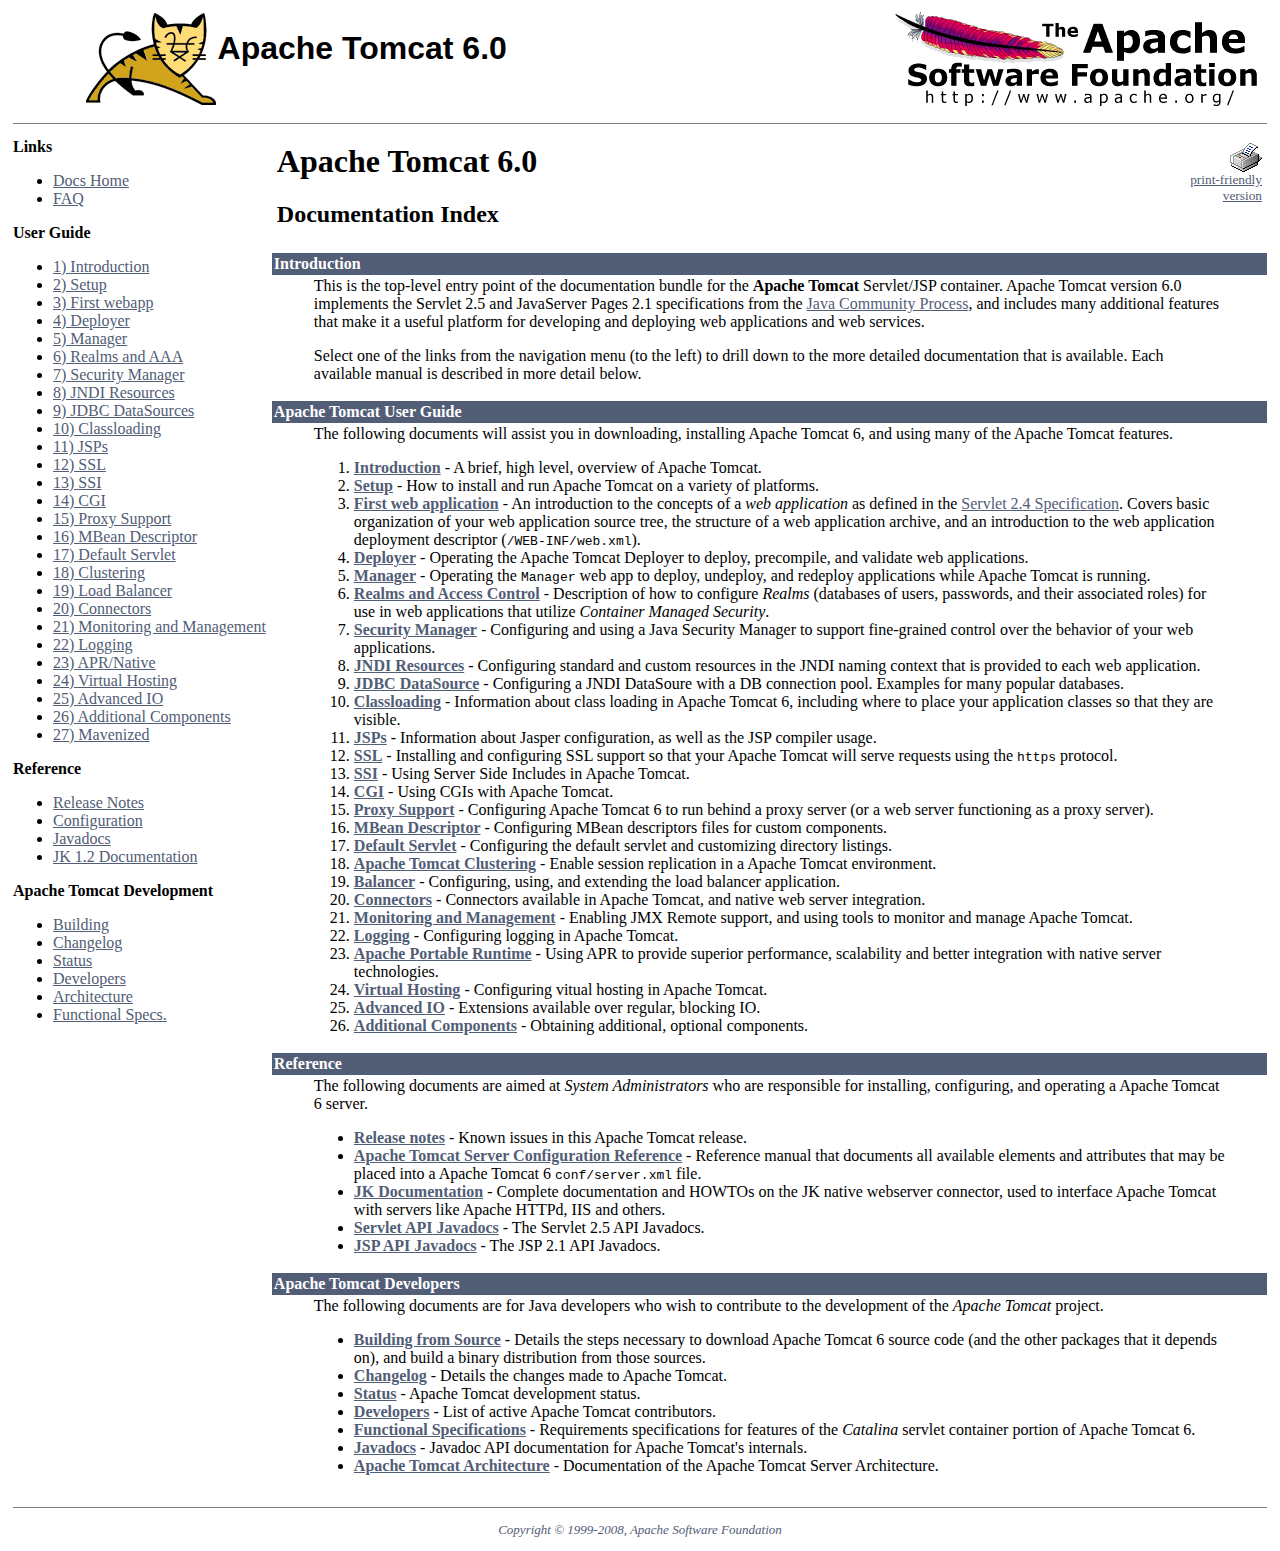
<file: apache-tomcat-6.0.18/webapps/docs/index.html>
<html><head><META http-equiv="Content-Type" content="text/html; charset=iso-8859-1"><title>Apache Tomcat 6.0 - Documentation Index</title><meta value="Craig R. McClanahan" name="author"><meta value="craigmcc@apache.org" name="email"><meta value="Remy Maucherat" name="author"><meta value="remm@apache.org" name="email"><meta value="Yoav Shapira" name="author"><meta value="yoavs@apache.org" name="email"></head><body vlink="#525D76" alink="#525D76" link="#525D76" text="#000000" bgcolor="#ffffff"><table cellspacing="0" width="100%" border="0"><!--PAGE HEADER--><tr><td><!--PROJECT LOGO--><a href="http://tomcat.apache.org/"><img border="0" alt="
      The Apache Tomcat Servlet/JSP Container
    " align="right" src="./images/tomcat.gif"></a></td><td><font face="arial,helvetica,sanserif"><h1>Apache Tomcat 6.0</h1></font></td><td><!--APACHE LOGO--><a href="http://www.apache.org/"><img border="0" alt="Apache Logo" align="right" src="./images/asf-logo.gif"></a></td></tr></table><table cellspacing="4" width="100%" border="0"><!--HEADER SEPARATOR--><tr><td colspan="2"><hr size="1" noshade></td></tr><tr><!--LEFT SIDE NAVIGATION--><td nowrap="true" valign="top" width="20%"><p><strong>Links</strong></p><ul><li><a href="index.html">Docs Home</a></li><li><a href="http://wiki.apache.org/tomcat/FAQ">FAQ</a></li></ul><p><strong>User Guide</strong></p><ul><li><a href="introduction.html">1) Introduction</a></li><li><a href="setup.html">2) Setup</a></li><li><a href="appdev/index.html">3) First webapp</a></li><li><a href="deployer-howto.html">4) Deployer</a></li><li><a href="manager-howto.html">5) Manager</a></li><li><a href="realm-howto.html">6) Realms and AAA</a></li><li><a href="security-manager-howto.html">7) Security Manager</a></li><li><a href="jndi-resources-howto.html">8) JNDI Resources</a></li><li><a href="jndi-datasource-examples-howto.html">9) JDBC DataSources</a></li><li><a href="class-loader-howto.html">10) Classloading</a></li><li><a href="jasper-howto.html">11) JSPs</a></li><li><a href="ssl-howto.html">12) SSL</a></li><li><a href="ssi-howto.html">13) SSI</a></li><li><a href="cgi-howto.html">14) CGI</a></li><li><a href="proxy-howto.html">15) Proxy Support</a></li><li><a href="mbeans-descriptor-howto.html">16) MBean Descriptor</a></li><li><a href="default-servlet.html">17) Default Servlet</a></li><li><a href="cluster-howto.html">18) Clustering</a></li><li><a href="balancer-howto.html">19) Load Balancer</a></li><li><a href="connectors.html">20) Connectors</a></li><li><a href="monitoring.html">21) Monitoring and Management</a></li><li><a href="logging.html">22) Logging</a></li><li><a href="apr.html">23) APR/Native</a></li><li><a href="virtual-hosting-howto.html">24) Virtual Hosting</a></li><li><a href="aio.html">25) Advanced IO</a></li><li><a href="extras.html">26) Additional Components</a></li><li><a href="maven-jars.html">27) Mavenized</a></li></ul><p><strong>Reference</strong></p><ul><li><a href="RELEASE-NOTES.txt">Release Notes</a></li><li><a href="config/index.html">Configuration</a></li><li><a href="api/index.html">Javadocs</a></li><li><a href="http://tomcat.apache.org/connectors-doc/">JK 1.2 Documentation</a></li></ul><p><strong>Apache Tomcat Development</strong></p><ul><li><a href="building.html">Building</a></li><li><a href="changelog.html">Changelog</a></li><li><a href="http://wiki.apache.org/tomcat/TomcatVersions">Status</a></li><li><a href="developers.html">Developers</a></li><li><a href="architecture/index.html">Architecture</a></li><li><a href="funcspecs/index.html">Functional Specs.</a></li></ul></td><!--RIGHT SIDE MAIN BODY--><td align="left" valign="top" width="80%"><table cellspacing="4" width="100%" border="0"><tr><td valign="top" align="left"><h1>Apache Tomcat 6.0</h1><h2>Documentation Index</h2></td><td nowrap="true" valign="top" align="right"><small><a href="printer/index.html"><img alt="Printer Friendly Version" border="0" src="./images/printer.gif"><br>print-friendly<br>version
                    </a></small></td></tr></table><table cellpadding="2" cellspacing="0" border="0"><tr><td bgcolor="#525D76"><font face="arial,helvetica.sanserif" color="#ffffff"><a name="Introduction"><strong>Introduction</strong></a></font></td></tr><tr><td><blockquote>

<p>This is the top-level entry point of the documentation bundle for the
<strong>Apache Tomcat</strong> Servlet/JSP container.  Apache Tomcat version 6.0
implements the
Servlet 2.5 and JavaServer Pages 2.1 specifications from the
<a href="http://www.jcp.org">Java Community Process</a>, and includes many
additional features that make it a useful platform for developing and deploying
web applications and web services.</p>

<p>Select one of the links from the navigation menu (to the left) to drill
down to the more detailed documentation that is available.  Each available
manual is described in more detail below.</p>

</blockquote></td></tr></table><table cellpadding="2" cellspacing="0" border="0"><tr><td bgcolor="#525D76"><font face="arial,helvetica.sanserif" color="#ffffff"><a name="Apache Tomcat User Guide"><strong>Apache Tomcat User Guide</strong></a></font></td></tr><tr><td><blockquote>

<p>The following documents will assist you in downloading, installing
Apache Tomcat 6, and using many of the Apache Tomcat features.</p>

<ol>
<li><a href="introduction.html"><strong>Introduction</strong></a> - A
    brief, high level, overview of Apache Tomcat.</li>
<li><a href="setup.html"><strong>Setup</strong></a> - How to install and run
    Apache Tomcat on a variety of platforms.</li>
<li><a href="appdev/index.html"><strong>First web application</strong></a>
    - An introduction to the concepts of a <em>web application</em> as defined
    in the <a href="http://java.sun.com/products/servlet/download.html">Servlet
    2.4 Specification</a>.  Covers basic organization of your web application
    source tree, the structure of a web application archive, and an
    introduction to the web application deployment descriptor
    (<code>/WEB-INF/web.xml</code>).</li>
<li><a href="deployer-howto.html"><strong>Deployer</strong></a> -
    Operating the Apache Tomcat Deployer to deploy, precompile, and validate web
    applications.</li>
<li><a href="manager-howto.html"><strong>Manager</strong></a> -
    Operating the <code>Manager</code> web app to deploy, undeploy, and
    redeploy applications while Apache Tomcat is running.</li>
<li><a href="realm-howto.html"><strong>Realms and Access Control</strong></a>
    - Description of how to configure <em>Realms</em> (databases of users,
    passwords, and their associated roles) for use in web applications that
    utilize <em>Container Managed Security</em>.</li>
<li><a href="security-manager-howto.html"><strong>Security Manager</strong></a>
    - Configuring and using a Java Security Manager to
    support fine-grained control over the behavior of your web applications.
    </li>
<li><a href="jndi-resources-howto.html"><strong>JNDI Resources</strong></a>
    - Configuring standard and custom resources in the JNDI naming context
    that is provided to each web application.</li>
<li><a href="jndi-datasource-examples-howto.html">
    <strong>JDBC DataSource</strong></a>
    - Configuring a JNDI DataSoure with a DB connection pool.
    Examples for many popular databases.</li>
<li><a href="class-loader-howto.html"><strong>Classloading</strong></a>
    - Information about class loading in Apache Tomcat 6, including where to place
    your application classes so that they are visible.</li>
<li><a href="jasper-howto.html"><strong>JSPs</strong></a>
    - Information about Jasper configuration, as well as the JSP compiler
    usage.</li>
<li><a href="ssl-howto.html"><strong>SSL</strong></a> -
    Installing and
    configuring SSL support so that your Apache Tomcat will serve requests using
    the <code>https</code> protocol.</li>
<li><a href="ssi-howto.html"><strong>SSI</strong></a> -
    Using Server Side Includes in Apache Tomcat.</li>
<li><a href="cgi-howto.html"><strong>CGI</strong></a> -
    Using CGIs with Apache Tomcat.</li>
<li><a href="proxy-howto.html"><strong>Proxy Support</strong></a> -
    Configuring Apache Tomcat 6 to run behind a proxy server (or a web server
    functioning as a proxy server).</li>
<li><a href="mbeans-descriptor-howto.html"><strong>MBean Descriptor</strong></a> -
    Configuring MBean descriptors files for custom components.</li>
<li><a href="default-servlet.html"><strong>Default Servlet</strong></a> -
    Configuring the default servlet and customizing directory listings.</li>
<li><a href="cluster-howto.html"><strong>Apache Tomcat Clustering</strong></a> -
    Enable session replication in a Apache Tomcat environment.</li>
<li><a href="balancer-howto.html"><strong>Balancer</strong></a> -
    Configuring, using, and extending the load balancer application.</li>
<li><a href="connectors.html"><strong>Connectors</strong></a> -
    Connectors available in Apache Tomcat, and native web server integration.</li>
<li><a href="monitoring.html"><strong>Monitoring and Management</strong></a> -
    Enabling JMX Remote support, and using tools to monitor and manage Apache Tomcat.</li>
<li><a href="logging.html"><strong>Logging</strong></a> -
    Configuring logging in Apache Tomcat.</li>
<li><a href="apr.html"><strong>Apache Portable Runtime</strong></a> -
    Using APR to provide superior performance, scalability and better
    integration with native server technologies.</li>
<li><a href="virtual-hosting-howto.html"><strong>Virtual Hosting</strong></a> -
    Configuring vitual hosting in Apache Tomcat.</li>
<li><a href="aio.html"><strong>Advanced IO</strong></a> -
    Extensions available over regular, blocking IO.</li>
<li><a href="extras.html"><strong>Additional Components</strong></a> -
    Obtaining additional, optional components.</li>

</ol>

</blockquote></td></tr></table><table cellpadding="2" cellspacing="0" border="0"><tr><td bgcolor="#525D76"><font face="arial,helvetica.sanserif" color="#ffffff"><a name="Reference"><strong>Reference</strong></a></font></td></tr><tr><td><blockquote>

<p>The following documents are aimed at <em>System Administrators</em> who
are responsible for installing, configuring, and operating a Apache Tomcat 6 server.
</p>
<ul>
<li><a href="RELEASE-NOTES.txt"><strong>Release notes</strong></a>
    - Known issues in this Apache Tomcat release.
    </li>
<li><a href="config/index.html"><strong>Apache Tomcat Server Configuration Reference</strong></a>
    - Reference manual that documents all available elements and attributes
      that may be placed into a Apache Tomcat 6 <code>conf/server.xml</code> file.
    </li>
<li><a href="http://tomcat.apache.org/connectors-doc/index.html"><strong>JK Documentation</strong></a>
    - Complete documentation and HOWTOs on the JK native webserver connector,
      used to interface Apache Tomcat with servers like Apache HTTPd, IIS
      and others.</li>
<li><a href="http://java.sun.com/products/servlet/2.5/docs/servlet-2_5-mr2/index.html">
    <strong>Servlet API Javadocs</strong></a> - The Servlet 2.5 API Javadocs.</li>
<li><a href="http://java.sun.com/products/jsp/2.1/docs/jsp-2_1-pfd2/index.html">
    <strong>JSP API Javadocs</strong></a> - The JSP 2.1 API Javadocs.</li>
</ul>

</blockquote></td></tr></table><table cellpadding="2" cellspacing="0" border="0"><tr><td bgcolor="#525D76"><font face="arial,helvetica.sanserif" color="#ffffff"><a name="Apache Tomcat Developers"><strong>Apache Tomcat Developers</strong></a></font></td></tr><tr><td><blockquote>

<p>The following documents are for Java developers who wish to contribute to
the development of the <em>Apache Tomcat</em> project.</p>
<ul>
<li><a href="building.html"><strong>Building from Source</strong></a> -
    Details the steps necessary to download Apache Tomcat 6 source code (and the
    other packages that it depends on), and build a binary distribution from
    those sources.
    </li>
<li><a href="changelog.html"><strong>Changelog</strong></a> - Details the
    changes made to Apache Tomcat.
    </li>
<li><a href="status.html"><strong>Status</strong></a> - Apache Tomcat development
    status.
    </li>
<li><a href="developers.html"><strong>Developers</strong></a> - List of active
    Apache Tomcat contributors.
    </li>
<li><a href="funcspecs/index.html"><strong>Functional Specifications</strong></a>
    - Requirements specifications for features of the <em>Catalina</em> servlet
    container portion of Apache Tomcat 6.</li>
<li><a href="api/index.html"><strong>Javadocs</strong></a>
    - Javadoc API documentation for Apache Tomcat's internals.</li>
<li><a href="architecture/index.html"><strong>Apache Tomcat Architecture</strong></a>
    - Documentation of the Apache Tomcat Server Architecture.</li>
</ul>

</blockquote></td></tr></table></td></tr><!--FOOTER SEPARATOR--><tr><td colspan="2"><hr size="1" noshade></td></tr><!--PAGE FOOTER--><tr><td colspan="2"><div align="center"><font size="-1" color="#525D76"><em>
        Copyright &copy; 1999-2008, Apache Software Foundation
        </em></font></div></td></tr></table></body></html>
</file>
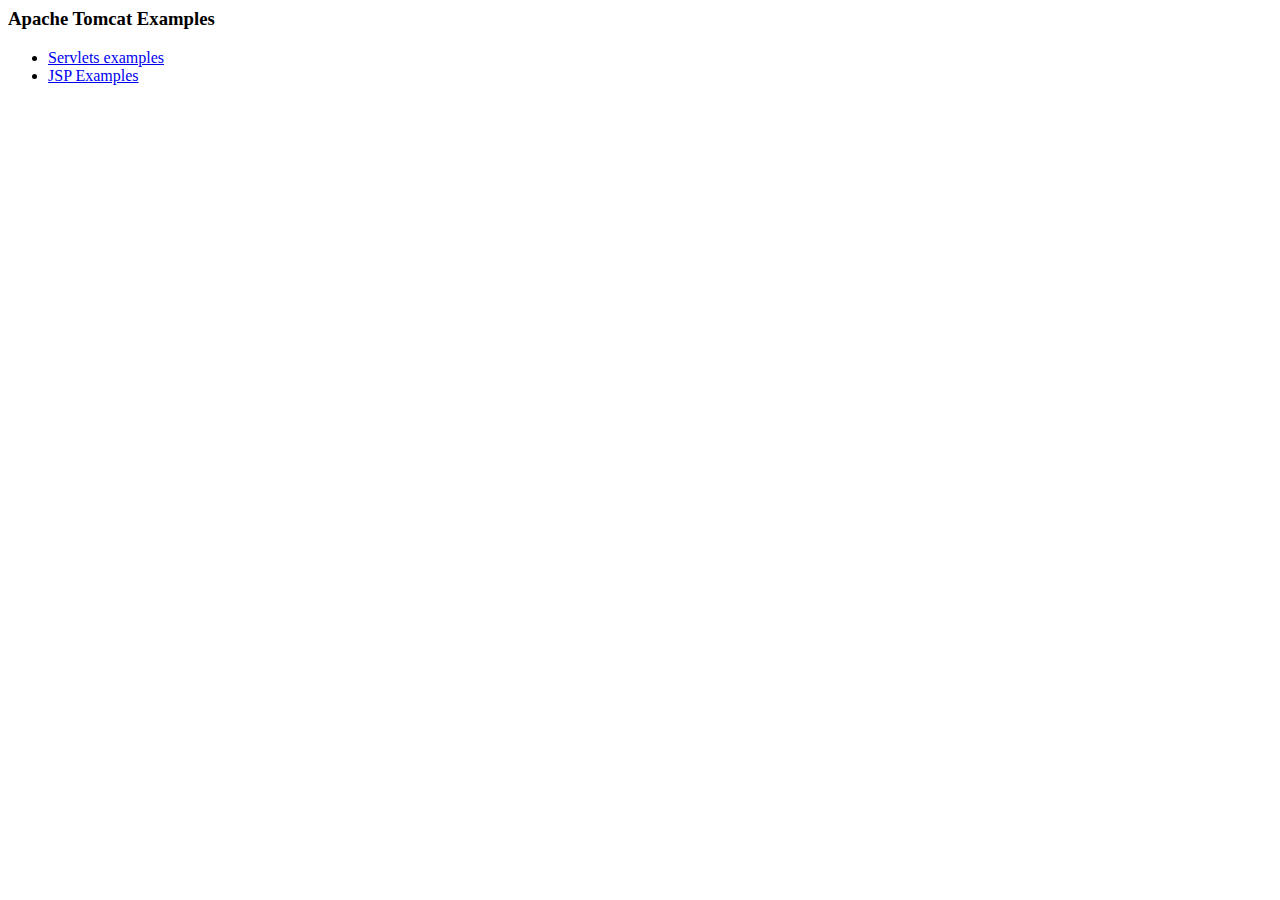
<file: apache-tomcat-6.0.18/webapps/examples/index.html>
<!--
  Licensed to the Apache Software Foundation (ASF) under one or more
  contributor license agreements.  See the NOTICE file distributed with
  this work for additional information regarding copyright ownership.
  The ASF licenses this file to You under the Apache License, Version 2.0
  (the "License"); you may not use this file except in compliance with
  the License.  You may obtain a copy of the License at

      http://www.apache.org/licenses/LICENSE-2.0

  Unless required by applicable law or agreed to in writing, software
  distributed under the License is distributed on an "AS IS" BASIS,
  WITHOUT WARRANTIES OR CONDITIONS OF ANY KIND, either express or implied.
  See the License for the specific language governing permissions and
  limitations under the License.
-->
<!DOCTYPE HTML PUBLIC "-//W3C//DTD HTML 4.0 Transitional//EN">
<HTML><HEAD><TITLE>Apache Tomcat Examples</TITLE>
<META http-equiv=Content-Type content="text/html">
</HEAD>
<BODY>
<P>
<H3>Apache Tomcat Examples</H3>
<P></P>
<ul>
<li><a href="servlets">Servlets examples</a></li>
<li><a href="jsp">JSP Examples</a></li>
</ul>
</BODY></HTML>
</file>
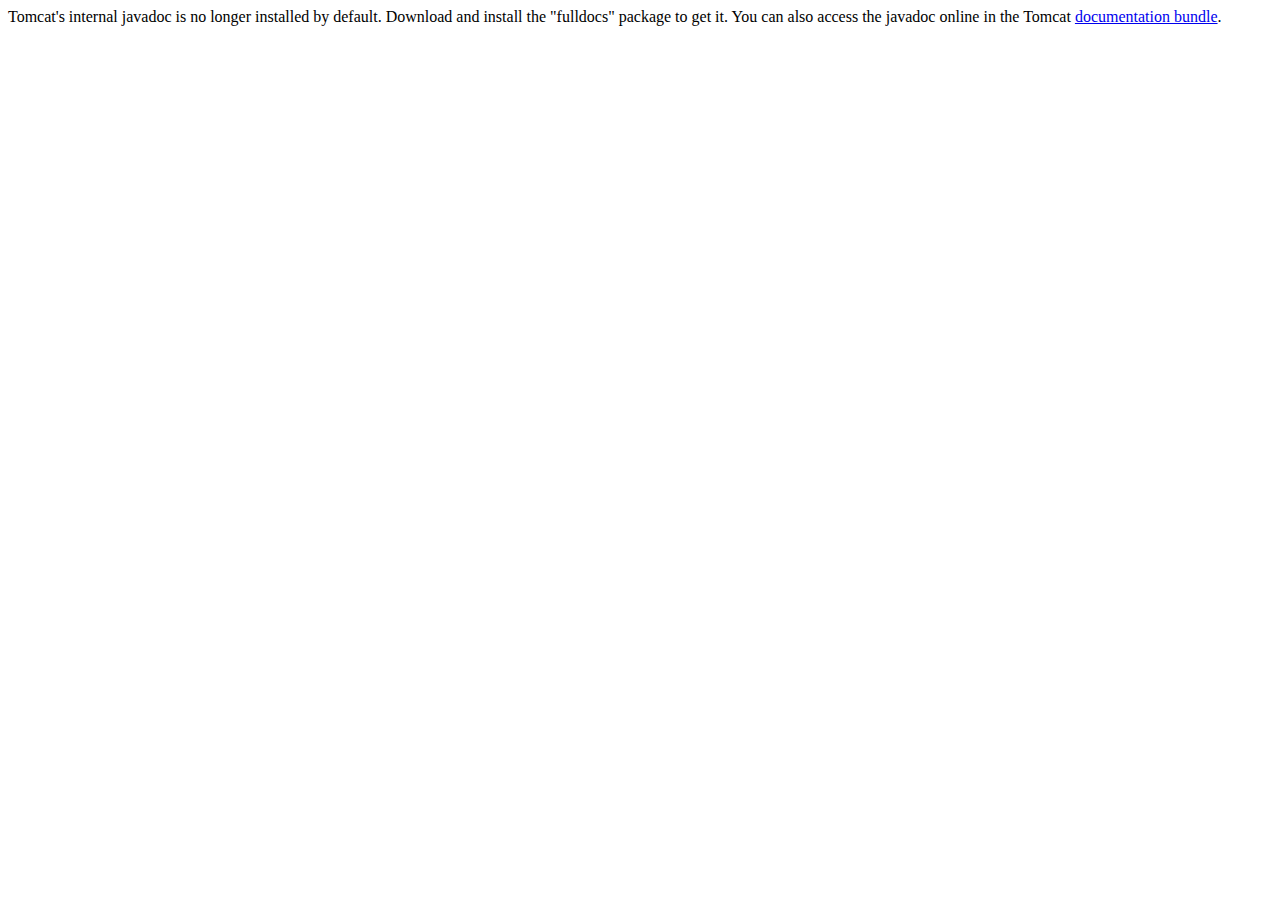
<file: apache-tomcat-6.0.18/webapps/docs/api/index.html>
<!--
  Licensed to the Apache Software Foundation (ASF) under one or more
  contributor license agreements.  See the NOTICE file distributed with
  this work for additional information regarding copyright ownership.
  The ASF licenses this file to You under the Apache License, Version 2.0
  (the "License"); you may not use this file except in compliance with
  the License.  You may obtain a copy of the License at

      http://www.apache.org/licenses/LICENSE-2.0

  Unless required by applicable law or agreed to in writing, software
  distributed under the License is distributed on an "AS IS" BASIS,
  WITHOUT WARRANTIES OR CONDITIONS OF ANY KIND, either express or implied.
  See the License for the specific language governing permissions and
  limitations under the License.
-->
<!doctype html public "-//w3c//dtd html 4.0 transitional//en" "http://www.w3.org/TR/REC-html40/strict.dtd">
<html>
    <head>
    <meta http-equiv="Content-Type" content="text/html; charset=iso-8859-1">
    <title>API docs</title>
</head>

<body>

Tomcat's internal javadoc is no longer installed by default. Download and install 
the "fulldocs" package to get it.

You can also access the javadoc online in the Tomcat 
<a href="http://tomcat.apache.org/tomcat-6.0-doc/">documentation bundle</a>.

</body>
</html>
</file>
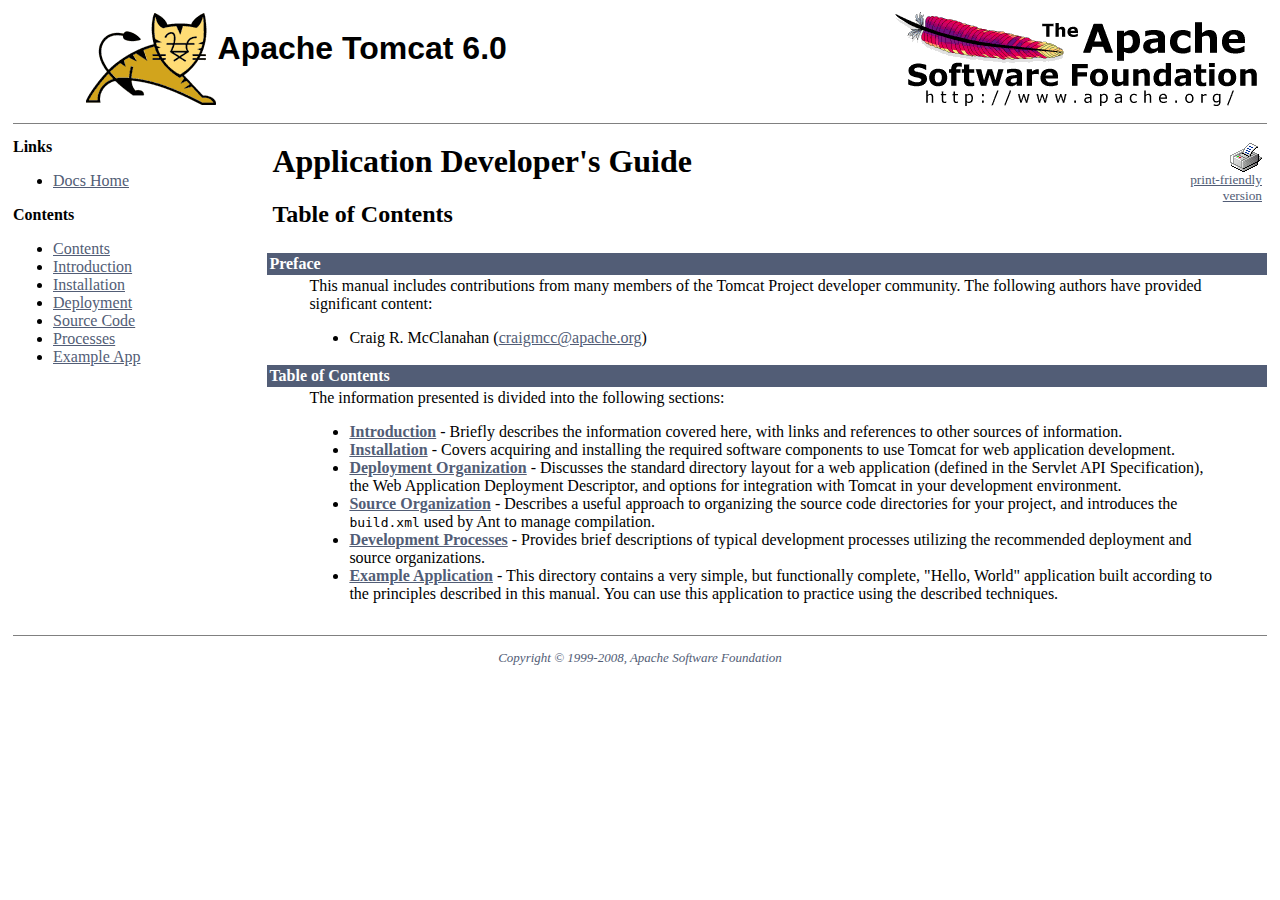
<file: apache-tomcat-6.0.18/webapps/docs/appdev/index.html>
<html><head><META http-equiv="Content-Type" content="text/html; charset=iso-8859-1"><title>Application Developer's Guide - Table of Contents</title><meta value="Craig R. McClanahan" name="author"><meta value="craigmcc@apache.org" name="email"></head><body vlink="#525D76" alink="#525D76" link="#525D76" text="#000000" bgcolor="#ffffff"><table cellspacing="0" width="100%" border="0"><!--PAGE HEADER--><tr><td><!--PROJECT LOGO--><a href="http://tomcat.apache.org/"><img border="0" alt="
      The Apache Tomcat Servlet/JSP Container
    " align="right" src="../images/tomcat.gif"></a></td><td><font face="arial,helvetica,sanserif"><h1>Apache Tomcat 6.0</h1></font></td><td><!--APACHE LOGO--><a href="http://www.apache.org/"><img border="0" alt="Apache Logo" align="right" src="../images/asf-logo.gif"></a></td></tr></table><table cellspacing="4" width="100%" border="0"><!--HEADER SEPARATOR--><tr><td colspan="2"><hr size="1" noshade></td></tr><tr><!--LEFT SIDE NAVIGATION--><td nowrap="true" valign="top" width="20%"><p><strong>Links</strong></p><ul><li><a href="../index.html">Docs Home</a></li></ul><p><strong>Contents</strong></p><ul><li><a href="index.html">Contents</a></li><li><a href="introduction.html">Introduction</a></li><li><a href="installation.html">Installation</a></li><li><a href="deployment.html">Deployment</a></li><li><a href="source.html">Source Code</a></li><li><a href="processes.html">Processes</a></li><li><a href="sample/">Example App</a></li></ul></td><!--RIGHT SIDE MAIN BODY--><td align="left" valign="top" width="80%"><table cellspacing="4" width="100%" border="0"><tr><td valign="top" align="left"><h1>Application Developer's Guide</h1><h2>Table of Contents</h2></td><td nowrap="true" valign="top" align="right"><small><a href="printer/index.html"><img alt="Printer Friendly Version" border="0" src="../images/printer.gif"><br>print-friendly<br>version
                    </a></small></td></tr></table><table cellpadding="2" cellspacing="0" border="0"><tr><td bgcolor="#525D76"><font face="arial,helvetica.sanserif" color="#ffffff"><a name="Preface"><strong>Preface</strong></a></font></td></tr><tr><td><blockquote>

<p>This manual includes contributions from many members of the Tomcat Project
developer community.  The following authors have provided significant content:
</p>
<ul>
<li>Craig R. McClanahan
    (<a href="mailto:craigmcc@apache.org">craigmcc@apache.org</a>)</li>
</ul>

</blockquote></td></tr></table><table cellpadding="2" cellspacing="0" border="0"><tr><td bgcolor="#525D76"><font face="arial,helvetica.sanserif" color="#ffffff"><a name="Table of Contents"><strong>Table of Contents</strong></a></font></td></tr><tr><td><blockquote>

<p>The information presented is divided into the following sections:</p>
<ul>
<li><a href="introduction.html"><strong>Introduction</strong></a> -
    Briefly describes the information covered here, with
    links and references to other sources of information.</li>
<li><a href="installation.html"><strong>Installation</strong></a> -
    Covers acquiring and installing the required software
    components to use Tomcat for web application development.</li>
<li><a href="deployment.html"><strong>Deployment Organization</strong></a> -
    Discusses the standard directory layout for a web application
    (defined in the Servlet API Specification), the Web Application
    Deployment Descriptor, and options for integration with Tomcat
    in your development environment.</li>
<li><a href="source.html"><strong>Source Organization</strong></a> -
    Describes a useful approach to organizing the source code
    directories for your project, and introduces the
    <code>build.xml</code> used by Ant to manage compilation.</li>
<li><a href="processes.html"><strong>Development Processes</strong></a> -
    Provides brief descriptions of typical development processes
    utilizing the recommended deployment and source organizations.</li>
<li><a href="sample/"><strong>Example Application</strong></a> -
    This directory contains a very simple, but functionally complete,
    "Hello, World" application built according to the principles
    described in this manual.  You can use this application to
    practice using the described techniques.</li>
</ul>

</blockquote></td></tr></table></td></tr><!--FOOTER SEPARATOR--><tr><td colspan="2"><hr size="1" noshade></td></tr><!--PAGE FOOTER--><tr><td colspan="2"><div align="center"><font size="-1" color="#525D76"><em>
        Copyright &copy; 1999-2008, Apache Software Foundation
        </em></font></div></td></tr></table></body></html>
</file>
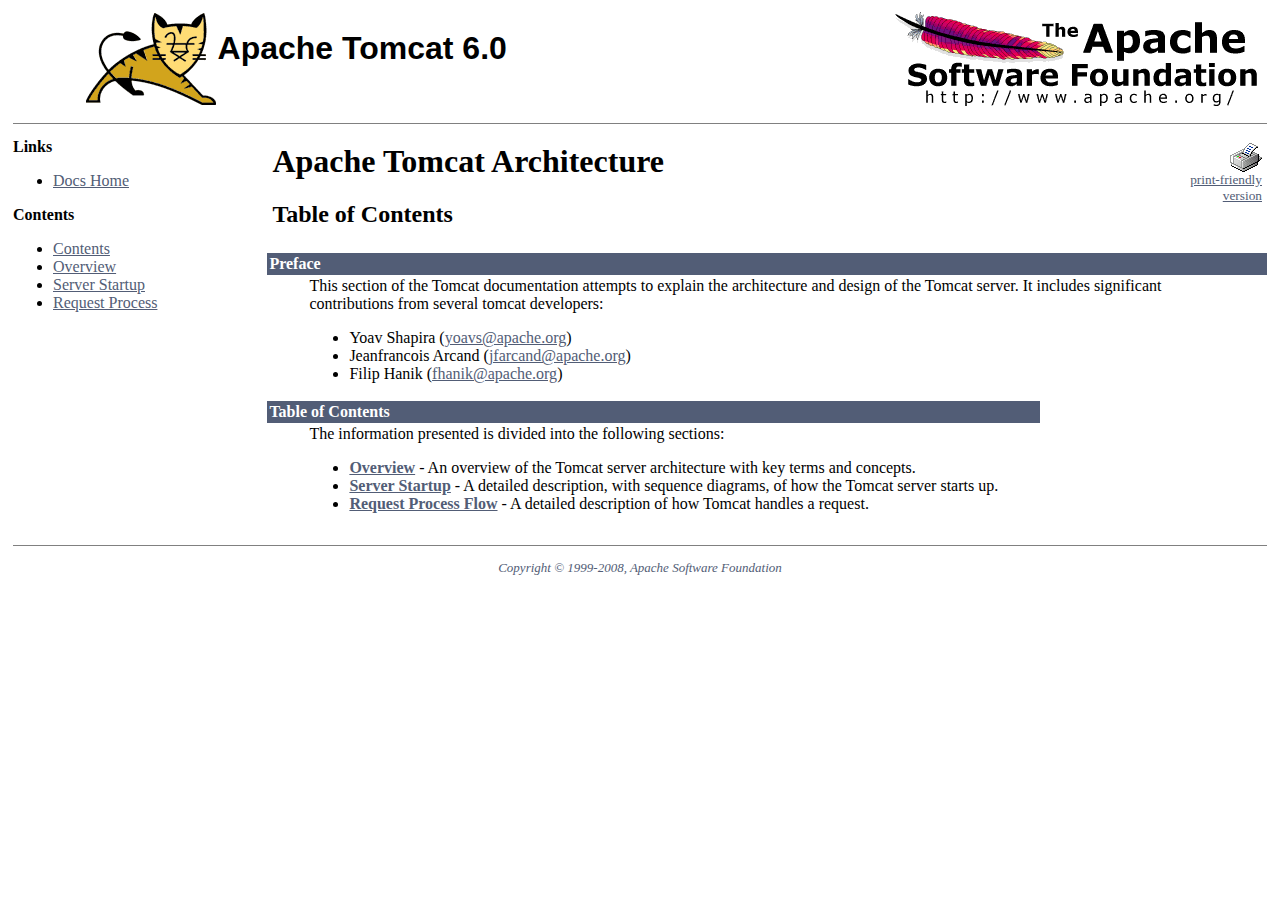
<file: apache-tomcat-6.0.18/webapps/docs/architecture/index.html>
<html><head><META http-equiv="Content-Type" content="text/html; charset=iso-8859-1"><title>Apache Tomcat Architecture - Table of Contents</title><meta value="Yoav Shapira" name="author"><meta value="yoavs@apache.org" name="email"></head><body vlink="#525D76" alink="#525D76" link="#525D76" text="#000000" bgcolor="#ffffff"><table cellspacing="0" width="100%" border="0"><!--PAGE HEADER--><tr><td><!--PROJECT LOGO--><a href="http://tomcat.apache.org/"><img border="0" alt="
      The Apache Tomcat Servlet/JSP Container
    " align="right" src="../images/tomcat.gif"></a></td><td><font face="arial,helvetica,sanserif"><h1>Apache Tomcat 6.0</h1></font></td><td><!--APACHE LOGO--><a href="http://www.apache.org/"><img border="0" alt="Apache Logo" align="right" src="../images/asf-logo.gif"></a></td></tr></table><table cellspacing="4" width="100%" border="0"><!--HEADER SEPARATOR--><tr><td colspan="2"><hr size="1" noshade></td></tr><tr><!--LEFT SIDE NAVIGATION--><td nowrap="true" valign="top" width="20%"><p><strong>Links</strong></p><ul><li><a href="../index.html">Docs Home</a></li></ul><p><strong>Contents</strong></p><ul><li><a href="index.html">Contents</a></li><li><a href="overview.html">Overview</a></li><li><a href="startup.html">Server Startup</a></li><li><a href="requestProcess.html">Request Process</a></li></ul></td><!--RIGHT SIDE MAIN BODY--><td align="left" valign="top" width="80%"><table cellspacing="4" width="100%" border="0"><tr><td valign="top" align="left"><h1>Apache Tomcat Architecture</h1><h2>Table of Contents</h2></td><td nowrap="true" valign="top" align="right"><small><a href="printer/index.html"><img alt="Printer Friendly Version" border="0" src="../images/printer.gif"><br>print-friendly<br>version
                    </a></small></td></tr></table><table cellpadding="2" cellspacing="0" border="0"><tr><td bgcolor="#525D76"><font face="arial,helvetica.sanserif" color="#ffffff"><a name="Preface"><strong>Preface</strong></a></font></td></tr><tr><td><blockquote>

<p>This section of the Tomcat documentation attempts to explain
the architecture and design of the Tomcat server.  It includes significant
contributions from several tomcat developers:
</p>
<ul>
<li>Yoav Shapira
    (<a href="mailto:yoavs@apache.org">yoavs@apache.org</a>)</li>
<li>Jeanfrancois Arcand
    (<a href="mailto:jfarcand@apache.org">jfarcand@apache.org</a>)</li>
<li>Filip Hanik
    (<a href="mailto:fhanik@apache.org">fhanik@apache.org</a>)</li>
</ul>

</blockquote></td></tr></table><table cellpadding="2" cellspacing="0" border="0"><tr><td bgcolor="#525D76"><font face="arial,helvetica.sanserif" color="#ffffff"><a name="Table of Contents"><strong>Table of Contents</strong></a></font></td></tr><tr><td><blockquote>

<p>The information presented is divided into the following sections:</p>
<ul>
<li><a href="overview.html"><strong>Overview</strong></a> -
    An overview of the Tomcat server architecture with key terms
    and concepts.</li>
<li><a href="startup.html"><strong>Server Startup</strong></a> -
    A detailed description, with sequence diagrams, of how the Tomcat
    server starts up.</li>
<li><a href="requestProcess.html"><strong>Request Process Flow</strong></a> -
    A detailed description of how Tomcat handles a request.</li>
</ul>

</blockquote></td></tr></table></td></tr><!--FOOTER SEPARATOR--><tr><td colspan="2"><hr size="1" noshade></td></tr><!--PAGE FOOTER--><tr><td colspan="2"><div align="center"><font size="-1" color="#525D76"><em>
        Copyright &copy; 1999-2008, Apache Software Foundation
        </em></font></div></td></tr></table></body></html>
</file>
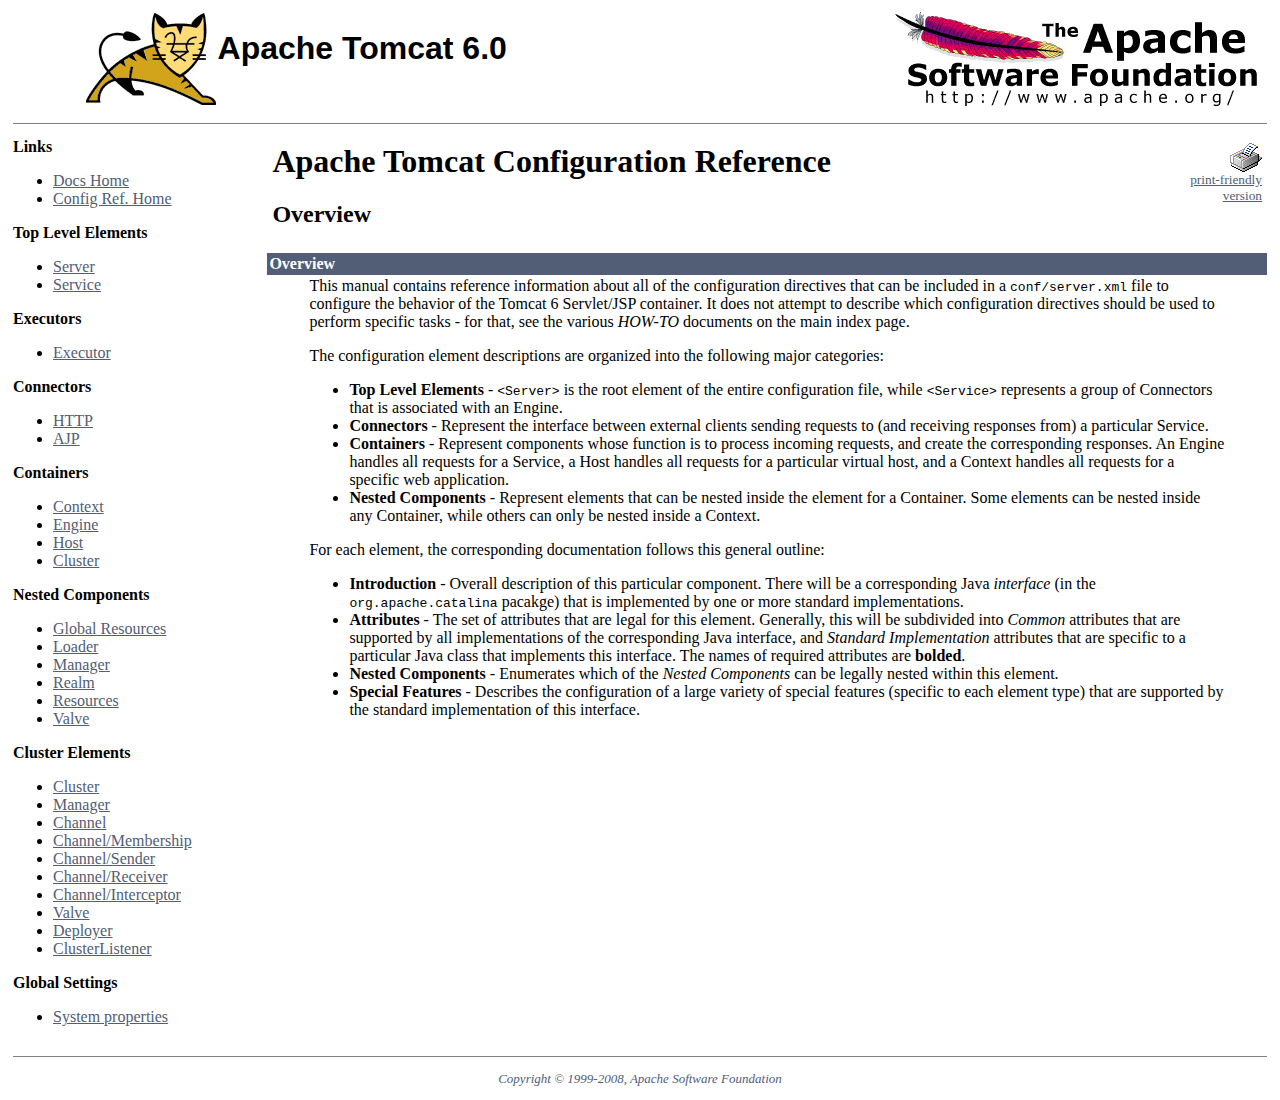
<file: apache-tomcat-6.0.18/webapps/docs/config/index.html>
<html><head><META http-equiv="Content-Type" content="text/html; charset=iso-8859-1"><title>Apache Tomcat Configuration Reference - Overview</title><meta value="Craig R. McClanahan" name="author"><meta value="craigmcc@apache.org" name="email"></head><body vlink="#525D76" alink="#525D76" link="#525D76" text="#000000" bgcolor="#ffffff"><table cellspacing="0" width="100%" border="0"><!--PAGE HEADER--><tr><td><!--PROJECT LOGO--><a href="http://tomcat.apache.org/"><img border="0" alt="
    The Apache Tomcat Servlet/JSP Container
  " align="right" src="../images/tomcat.gif"></a></td><td><font face="arial,helvetica,sanserif"><h1>Apache Tomcat 6.0</h1></font></td><td><!--APACHE LOGO--><a href="http://www.apache.org/"><img border="0" alt="Apache Logo" align="right" src="../images/asf-logo.gif"></a></td></tr></table><table cellspacing="4" width="100%" border="0"><!--HEADER SEPARATOR--><tr><td colspan="2"><hr size="1" noshade></td></tr><tr><!--LEFT SIDE NAVIGATION--><td nowrap="true" valign="top" width="20%"><p><strong>Links</strong></p><ul><li><a href="../index.html">Docs Home</a></li><li><a href="index.html">Config Ref. Home</a></li></ul><p><strong>Top Level Elements</strong></p><ul><li><a href="server.html">Server</a></li><li><a href="service.html">Service</a></li></ul><p><strong>Executors</strong></p><ul><li><a href="executor.html">Executor</a></li></ul><p><strong>Connectors</strong></p><ul><li><a href="http.html">HTTP</a></li><li><a href="ajp.html">AJP</a></li></ul><p><strong>Containers</strong></p><ul><li><a href="context.html">Context</a></li><li><a href="engine.html">Engine</a></li><li><a href="host.html">Host</a></li><li><a href="cluster.html">Cluster</a></li></ul><p><strong>Nested Components</strong></p><ul><li><a href="globalresources.html">Global Resources</a></li><li><a href="loader.html">Loader</a></li><li><a href="manager.html">Manager</a></li><li><a href="realm.html">Realm</a></li><li><a href="resources.html">Resources</a></li><li><a href="valve.html">Valve</a></li></ul><p><strong>Cluster Elements</strong></p><ul><li><a href="cluster.html">Cluster</a></li><li><a href="cluster-manager.html">Manager</a></li><li><a href="cluster-channel.html">Channel</a></li><li><a href="cluster-membership.html">Channel/Membership</a></li><li><a href="cluster-sender.html">Channel/Sender</a></li><li><a href="cluster-receiver.html">Channel/Receiver</a></li><li><a href="cluster-interceptor.html">Channel/Interceptor</a></li><li><a href="cluster-valve.html">Valve</a></li><li><a href="cluster-deployer.html">Deployer</a></li><li><a href="cluster-listener.html">ClusterListener</a></li></ul><p><strong>Global Settings</strong></p><ul><li><a href="systemprops.html">System properties</a></li></ul></td><!--RIGHT SIDE MAIN BODY--><td align="left" valign="top" width="80%"><table cellspacing="4" width="100%" border="0"><tr><td valign="top" align="left"><h1>Apache Tomcat Configuration Reference</h1><h2>Overview</h2></td><td nowrap="true" valign="top" align="right"><small><a href="printer/index.html"><img alt="Printer Friendly Version" border="0" src="../images/printer.gif"><br>print-friendly<br>version
                    </a></small></td></tr></table><table cellpadding="2" cellspacing="0" border="0"><tr><td bgcolor="#525D76"><font face="arial,helvetica.sanserif" color="#ffffff"><a name="Overview"><strong>Overview</strong></a></font></td></tr><tr><td><blockquote>

<p>This manual contains reference information about all of the configuration
directives that can be included in a <code>conf/server.xml</code> file to
configure the behavior of the Tomcat 6 Servlet/JSP container.  It does not
attempt to describe which configuration directives should be used to perform
specific tasks - for that, see the various <em>HOW-TO</em> documents on the
main index page.</p>

<p>The configuration element descriptions are organized into the following
major categories:</p>
<ul>
<li><strong>Top Level Elements</strong> - <code>&lt;Server&gt;</code> is the
    root element of the entire configuration file, while
    <code>&lt;Service&gt;</code> represents a group of Connectors that is
    associated with an Engine.</li>
<li><strong>Connectors</strong> - Represent the interface between external
    clients sending requests to (and receiving responses from) a particular
    Service.</li>
<li><strong>Containers</strong> - Represent components whose function is to
    process incoming requests, and create the corresponding responses.
    An Engine handles all requests for a Service, a Host handles all requests
    for a particular virtual host, and a Context handles all requests for a
    specific web application.</li>
<li><strong>Nested Components</strong> - Represent elements that can be
    nested inside the element for a Container.  Some elements can be nested
    inside any Container, while others can only be nested inside a
    Context.</li>
</ul>

<p>For each element, the corresponding documentation follows this general
outline:</p>
<ul>
<li><strong>Introduction</strong> - Overall description of this particular
    component.  There will be a corresponding Java <em>interface</em> (in
    the <code>org.apache.catalina</code> pacakge) that is implemented by one
    or more standard implementations.</li>
<li><strong>Attributes</strong> - The set of attributes that are legal for
    this element.  Generally, this will be subdivided into <em>Common</em>
    attributes that are supported by all implementations of the corresponding
    Java interface, and <em>Standard Implementation</em> attributes that are
    specific to a particular Java class that implements this interface.
    The names of required attributes are <strong>bolded</strong>.</li>
<li><strong>Nested Components</strong> - Enumerates which of the <em>Nested
    Components</em> can be legally nested within this element.</li>
<li><strong>Special Features</strong> - Describes the configuration of a large
    variety of special features (specific to each element type) that are
    supported by the standard implementation of this interface.</li>
</ul>

</blockquote></td></tr></table></td></tr><!--FOOTER SEPARATOR--><tr><td colspan="2"><hr size="1" noshade></td></tr><!--PAGE FOOTER--><tr><td colspan="2"><div align="center"><font size="-1" color="#525D76"><em>
        Copyright &copy; 1999-2008, Apache Software Foundation
        </em></font></div></td></tr></table></body></html>
</file>
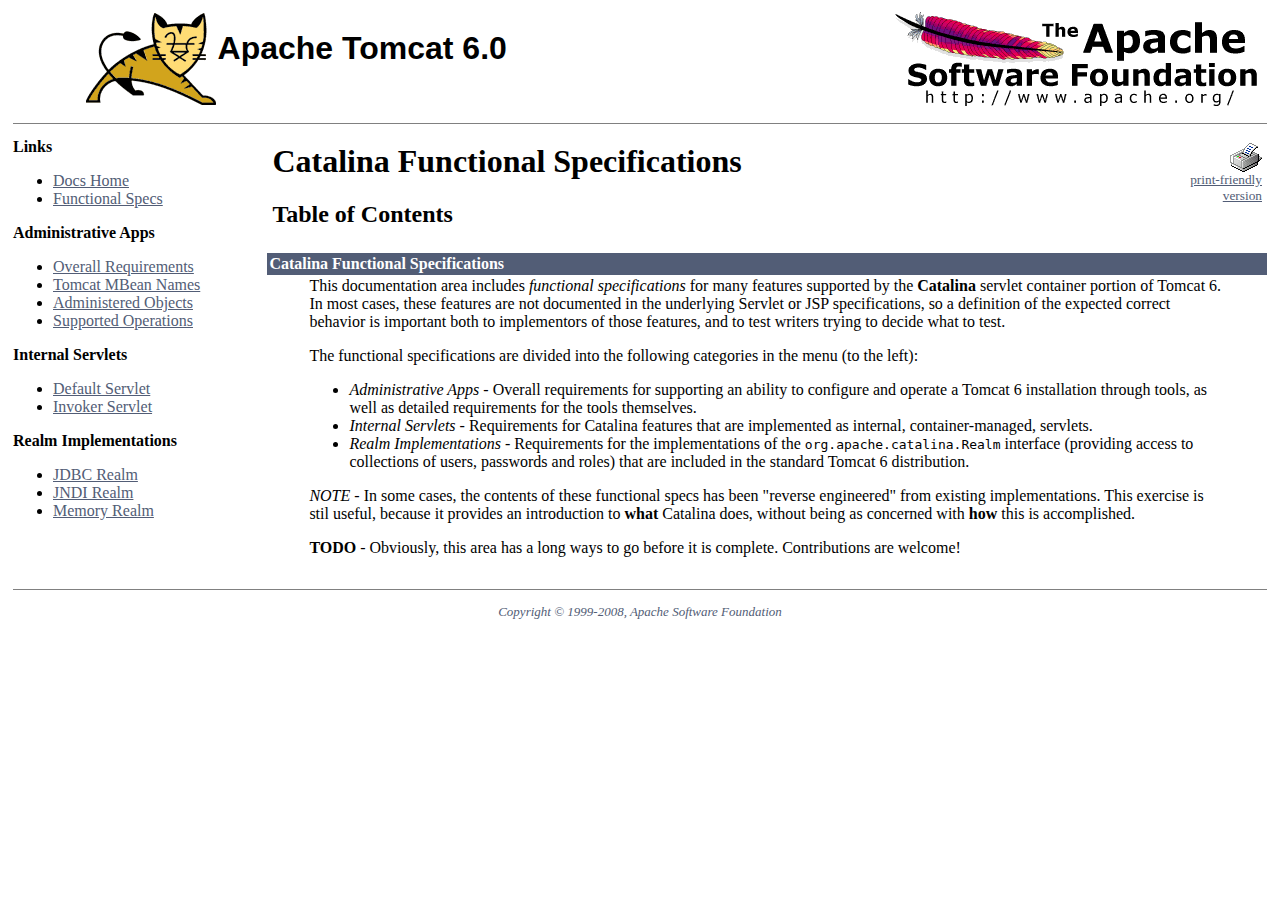
<file: apache-tomcat-6.0.18/webapps/docs/funcspecs/index.html>
<html><head><META http-equiv="Content-Type" content="text/html; charset=iso-8859-1"><title>Catalina Functional Specifications - Table of Contents</title><meta value="Craig R. McClanahan" name="author"><meta value="craigmcc@apache.org" name="email"></head><body vlink="#525D76" alink="#525D76" link="#525D76" text="#000000" bgcolor="#ffffff"><table cellspacing="0" width="100%" border="0"><!--PAGE HEADER--><tr><td><!--PROJECT LOGO--><a href="http://tomcat.apache.org/"><img border="0" alt="
      Catalina Functional Specifications
    " align="right" src="../images/tomcat.gif"></a></td><td><font face="arial,helvetica,sanserif"><h1>Apache Tomcat 6.0</h1></font></td><td><!--APACHE LOGO--><a href="http://www.apache.org/"><img border="0" alt="Apache Logo" align="right" src="../images/asf-logo.gif"></a></td></tr></table><table cellspacing="4" width="100%" border="0"><!--HEADER SEPARATOR--><tr><td colspan="2"><hr size="1" noshade></td></tr><tr><!--LEFT SIDE NAVIGATION--><td nowrap="true" valign="top" width="20%"><p><strong>Links</strong></p><ul><li><a href="../index.html">Docs Home</a></li><li><a href="index.html">Functional Specs</a></li></ul><p><strong>Administrative Apps</strong></p><ul><li><a href="fs-admin-apps.html">Overall Requirements</a></li><li><a href="mbean-names.html">Tomcat MBean Names</a></li><li><a href="fs-admin-objects.html">Administered Objects</a></li><li><a href="fs-admin-opers.html">Supported Operations</a></li></ul><p><strong>Internal Servlets</strong></p><ul><li><a href="fs-default.html">Default Servlet</a></li><li><a href="fs-invoker.html">Invoker Servlet</a></li></ul><p><strong>Realm Implementations</strong></p><ul><li><a href="fs-jdbc-realm.html">JDBC Realm</a></li><li><a href="fs-jndi-realm.html">JNDI Realm</a></li><li><a href="fs-memory-realm.html">Memory Realm</a></li></ul></td><!--RIGHT SIDE MAIN BODY--><td align="left" valign="top" width="80%"><table cellspacing="4" width="100%" border="0"><tr><td valign="top" align="left"><h1>Catalina Functional Specifications</h1><h2>Table of Contents</h2></td><td nowrap="true" valign="top" align="right"><small><a href="printer/index.html"><img alt="Printer Friendly Version" border="0" src="../images/printer.gif"><br>print-friendly<br>version
                    </a></small></td></tr></table><table cellpadding="2" cellspacing="0" border="0"><tr><td bgcolor="#525D76"><font face="arial,helvetica.sanserif" color="#ffffff"><a name="Catalina Functional Specifications"><strong>Catalina Functional Specifications</strong></a></font></td></tr><tr><td><blockquote>

<p>This documentation area includes <em>functional specifications</em> for
many features supported by the <strong>Catalina</strong> servlet container
portion of Tomcat 6.  In most cases, these features are not documented in the
underlying Servlet or JSP specifications, so a definition of the expected
correct behavior is important both to implementors of those features, and to
test writers trying to decide what to test.</p>

<p>The functional specifications are divided into the following categories
in the menu (to the left):</p>
<ul>
<li><em>Administrative Apps</em> - Overall requirements for supporting an
    ability to configure and operate a Tomcat 6 installation through tools,
    as well as detailed requirements for the tools themselves.</li>
<li><em>Internal Servlets</em> - Requirements for Catalina features that are
    implemented as internal, container-managed, servlets.</li>
<li><em>Realm Implementations</em> - Requirements for the implementations of
    the <code>org.apache.catalina.Realm</code> interface (providing access to
    collections of users, passwords and roles) that are included in the
    standard Tomcat 6 distribution.</li>
</ul>

<p><em>NOTE</em> - In some cases, the contents of these functional specs has
been "reverse engineered" from existing implementations.  This exercise is
stil useful, because it provides an introduction to <strong>what</strong>
Catalina does, without being as concerned with <strong>how</strong> this is
accomplished.</p>

<p><strong>TODO</strong> - Obviously, this area has a long ways to go before
it is complete.  Contributions are welcome!</p>

</blockquote></td></tr></table></td></tr><!--FOOTER SEPARATOR--><tr><td colspan="2"><hr size="1" noshade></td></tr><!--PAGE FOOTER--><tr><td colspan="2"><div align="center"><font size="-1" color="#525D76"><em>
        Copyright &copy; 1999-2008, Apache Software Foundation
        </em></font></div></td></tr></table></body></html>
</file>
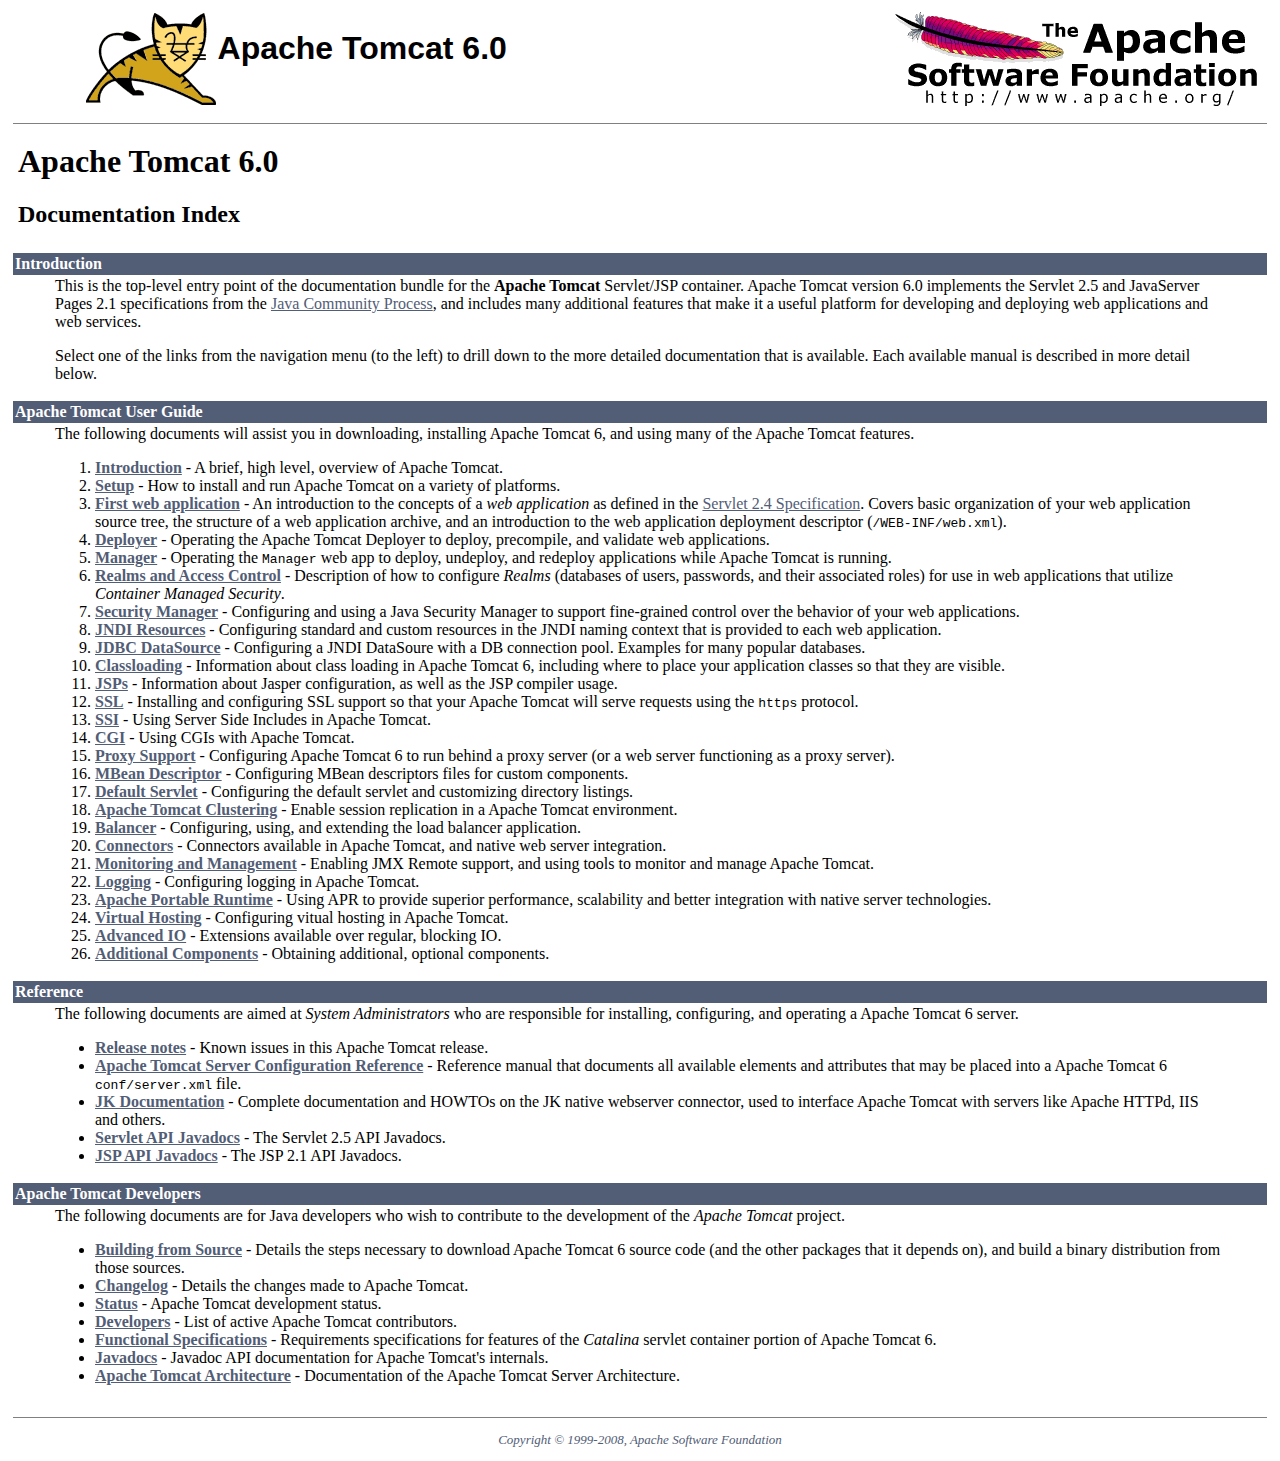
<file: apache-tomcat-6.0.18/webapps/docs/printer/index.html>
<html><head><META http-equiv="Content-Type" content="text/html; charset=iso-8859-1"><title>Apache Tomcat 6.0 - Documentation Index</title><meta value="Craig R. McClanahan" name="author"><meta value="craigmcc@apache.org" name="email"><meta value="Remy Maucherat" name="author"><meta value="remm@apache.org" name="email"><meta value="Yoav Shapira" name="author"><meta value="yoavs@apache.org" name="email"></head><body vlink="#525D76" alink="#525D76" link="#525D76" text="#000000" bgcolor="#ffffff"><table cellspacing="0" width="100%" border="0"><!--PAGE HEADER--><tr><td><!--PROJECT LOGO--><a href="http://tomcat.apache.org/"><img border="0" alt="
      The Apache Tomcat Servlet/JSP Container
    " align="right" src="./../images/tomcat.gif"></a></td><td><font face="arial,helvetica,sanserif"><h1>Apache Tomcat 6.0</h1></font></td><td><!--APACHE LOGO--><a href="http://www.apache.org/"><img border="0" alt="Apache Logo" align="right" src="./../images/asf-logo.gif"></a></td></tr></table><table cellspacing="4" width="100%" border="0"><!--HEADER SEPARATOR--><tr><td colspan="2"><hr size="1" noshade></td></tr><tr><!--RIGHT SIDE MAIN BODY--><td align="left" valign="top" width="80%"><table cellspacing="4" width="100%" border="0"><tr><td valign="top" align="left"><h1>Apache Tomcat 6.0</h1><h2>Documentation Index</h2></td><td nowrap="true" valign="top" align="right"><img border="0" hspace="0" vspace="0" height="1" width="1" src="./../images/void.gif"></td></tr></table><table cellpadding="2" cellspacing="0" border="0"><tr><td bgcolor="#525D76"><font face="arial,helvetica.sanserif" color="#ffffff"><a name="Introduction"><strong>Introduction</strong></a></font></td></tr><tr><td><blockquote>

<p>This is the top-level entry point of the documentation bundle for the
<strong>Apache Tomcat</strong> Servlet/JSP container.  Apache Tomcat version 6.0
implements the
Servlet 2.5 and JavaServer Pages 2.1 specifications from the
<a href="http://www.jcp.org">Java Community Process</a>, and includes many
additional features that make it a useful platform for developing and deploying
web applications and web services.</p>

<p>Select one of the links from the navigation menu (to the left) to drill
down to the more detailed documentation that is available.  Each available
manual is described in more detail below.</p>

</blockquote></td></tr></table><table cellpadding="2" cellspacing="0" border="0"><tr><td bgcolor="#525D76"><font face="arial,helvetica.sanserif" color="#ffffff"><a name="Apache Tomcat User Guide"><strong>Apache Tomcat User Guide</strong></a></font></td></tr><tr><td><blockquote>

<p>The following documents will assist you in downloading, installing
Apache Tomcat 6, and using many of the Apache Tomcat features.</p>

<ol>
<li><a href="introduction.html"><strong>Introduction</strong></a> - A
    brief, high level, overview of Apache Tomcat.</li>
<li><a href="setup.html"><strong>Setup</strong></a> - How to install and run
    Apache Tomcat on a variety of platforms.</li>
<li><a href="../appdev/index.html"><strong>First web application</strong></a>
    - An introduction to the concepts of a <em>web application</em> as defined
    in the <a href="http://java.sun.com/products/servlet/download.html">Servlet
    2.4 Specification</a>.  Covers basic organization of your web application
    source tree, the structure of a web application archive, and an
    introduction to the web application deployment descriptor
    (<code>/WEB-INF/web.xml</code>).</li>
<li><a href="deployer-howto.html"><strong>Deployer</strong></a> -
    Operating the Apache Tomcat Deployer to deploy, precompile, and validate web
    applications.</li>
<li><a href="manager-howto.html"><strong>Manager</strong></a> -
    Operating the <code>Manager</code> web app to deploy, undeploy, and
    redeploy applications while Apache Tomcat is running.</li>
<li><a href="realm-howto.html"><strong>Realms and Access Control</strong></a>
    - Description of how to configure <em>Realms</em> (databases of users,
    passwords, and their associated roles) for use in web applications that
    utilize <em>Container Managed Security</em>.</li>
<li><a href="security-manager-howto.html"><strong>Security Manager</strong></a>
    - Configuring and using a Java Security Manager to
    support fine-grained control over the behavior of your web applications.
    </li>
<li><a href="jndi-resources-howto.html"><strong>JNDI Resources</strong></a>
    - Configuring standard and custom resources in the JNDI naming context
    that is provided to each web application.</li>
<li><a href="jndi-datasource-examples-howto.html">
    <strong>JDBC DataSource</strong></a>
    - Configuring a JNDI DataSoure with a DB connection pool.
    Examples for many popular databases.</li>
<li><a href="class-loader-howto.html"><strong>Classloading</strong></a>
    - Information about class loading in Apache Tomcat 6, including where to place
    your application classes so that they are visible.</li>
<li><a href="jasper-howto.html"><strong>JSPs</strong></a>
    - Information about Jasper configuration, as well as the JSP compiler
    usage.</li>
<li><a href="ssl-howto.html"><strong>SSL</strong></a> -
    Installing and
    configuring SSL support so that your Apache Tomcat will serve requests using
    the <code>https</code> protocol.</li>
<li><a href="ssi-howto.html"><strong>SSI</strong></a> -
    Using Server Side Includes in Apache Tomcat.</li>
<li><a href="cgi-howto.html"><strong>CGI</strong></a> -
    Using CGIs with Apache Tomcat.</li>
<li><a href="proxy-howto.html"><strong>Proxy Support</strong></a> -
    Configuring Apache Tomcat 6 to run behind a proxy server (or a web server
    functioning as a proxy server).</li>
<li><a href="mbeans-descriptor-howto.html"><strong>MBean Descriptor</strong></a> -
    Configuring MBean descriptors files for custom components.</li>
<li><a href="default-servlet.html"><strong>Default Servlet</strong></a> -
    Configuring the default servlet and customizing directory listings.</li>
<li><a href="cluster-howto.html"><strong>Apache Tomcat Clustering</strong></a> -
    Enable session replication in a Apache Tomcat environment.</li>
<li><a href="balancer-howto.html"><strong>Balancer</strong></a> -
    Configuring, using, and extending the load balancer application.</li>
<li><a href="connectors.html"><strong>Connectors</strong></a> -
    Connectors available in Apache Tomcat, and native web server integration.</li>
<li><a href="monitoring.html"><strong>Monitoring and Management</strong></a> -
    Enabling JMX Remote support, and using tools to monitor and manage Apache Tomcat.</li>
<li><a href="logging.html"><strong>Logging</strong></a> -
    Configuring logging in Apache Tomcat.</li>
<li><a href="apr.html"><strong>Apache Portable Runtime</strong></a> -
    Using APR to provide superior performance, scalability and better
    integration with native server technologies.</li>
<li><a href="virtual-hosting-howto.html"><strong>Virtual Hosting</strong></a> -
    Configuring vitual hosting in Apache Tomcat.</li>
<li><a href="aio.html"><strong>Advanced IO</strong></a> -
    Extensions available over regular, blocking IO.</li>
<li><a href="extras.html"><strong>Additional Components</strong></a> -
    Obtaining additional, optional components.</li>

</ol>

</blockquote></td></tr></table><table cellpadding="2" cellspacing="0" border="0"><tr><td bgcolor="#525D76"><font face="arial,helvetica.sanserif" color="#ffffff"><a name="Reference"><strong>Reference</strong></a></font></td></tr><tr><td><blockquote>

<p>The following documents are aimed at <em>System Administrators</em> who
are responsible for installing, configuring, and operating a Apache Tomcat 6 server.
</p>
<ul>
<li><a href="RELEASE-NOTES.txt"><strong>Release notes</strong></a>
    - Known issues in this Apache Tomcat release.
    </li>
<li><a href="../config/index.html"><strong>Apache Tomcat Server Configuration Reference</strong></a>
    - Reference manual that documents all available elements and attributes
      that may be placed into a Apache Tomcat 6 <code>conf/server.xml</code> file.
    </li>
<li><a href="http://tomcat.apache.org/connectors-doc/index.html"><strong>JK Documentation</strong></a>
    - Complete documentation and HOWTOs on the JK native webserver connector,
      used to interface Apache Tomcat with servers like Apache HTTPd, IIS
      and others.</li>
<li><a href="http://java.sun.com/products/servlet/2.5/docs/servlet-2_5-mr2/index.html">
    <strong>Servlet API Javadocs</strong></a> - The Servlet 2.5 API Javadocs.</li>
<li><a href="http://java.sun.com/products/jsp/2.1/docs/jsp-2_1-pfd2/index.html">
    <strong>JSP API Javadocs</strong></a> - The JSP 2.1 API Javadocs.</li>
</ul>

</blockquote></td></tr></table><table cellpadding="2" cellspacing="0" border="0"><tr><td bgcolor="#525D76"><font face="arial,helvetica.sanserif" color="#ffffff"><a name="Apache Tomcat Developers"><strong>Apache Tomcat Developers</strong></a></font></td></tr><tr><td><blockquote>

<p>The following documents are for Java developers who wish to contribute to
the development of the <em>Apache Tomcat</em> project.</p>
<ul>
<li><a href="building.html"><strong>Building from Source</strong></a> -
    Details the steps necessary to download Apache Tomcat 6 source code (and the
    other packages that it depends on), and build a binary distribution from
    those sources.
    </li>
<li><a href="changelog.html"><strong>Changelog</strong></a> - Details the
    changes made to Apache Tomcat.
    </li>
<li><a href="status.html"><strong>Status</strong></a> - Apache Tomcat development
    status.
    </li>
<li><a href="developers.html"><strong>Developers</strong></a> - List of active
    Apache Tomcat contributors.
    </li>
<li><a href="../funcspecs/index.html"><strong>Functional Specifications</strong></a>
    - Requirements specifications for features of the <em>Catalina</em> servlet
    container portion of Apache Tomcat 6.</li>
<li><a href="../api/index.html"><strong>Javadocs</strong></a>
    - Javadoc API documentation for Apache Tomcat's internals.</li>
<li><a href="../architecture/index.html"><strong>Apache Tomcat Architecture</strong></a>
    - Documentation of the Apache Tomcat Server Architecture.</li>
</ul>

</blockquote></td></tr></table></td></tr><!--FOOTER SEPARATOR--><tr><td colspan="2"><hr size="1" noshade></td></tr><!--PAGE FOOTER--><tr><td colspan="2"><div align="center"><font size="-1" color="#525D76"><em>
        Copyright &copy; 1999-2008, Apache Software Foundation
        </em></font></div></td></tr></table></body></html>
</file>
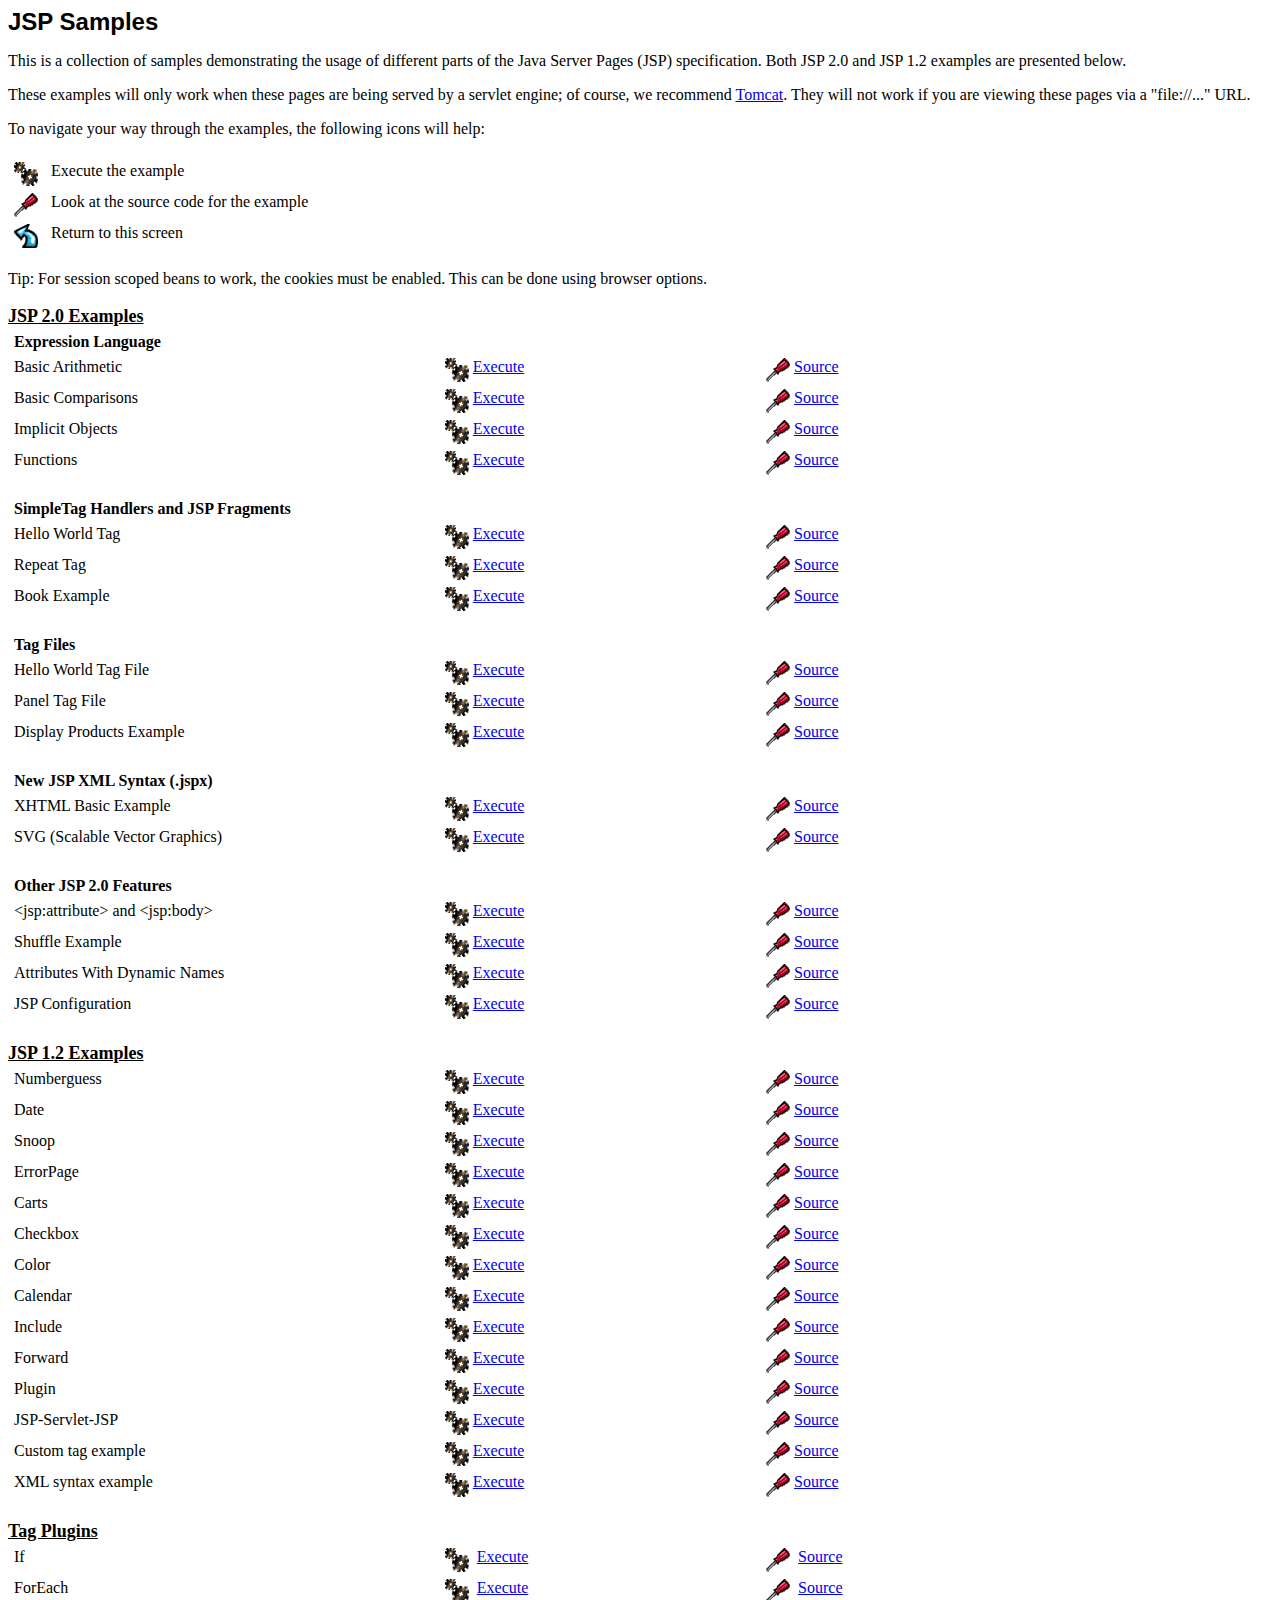
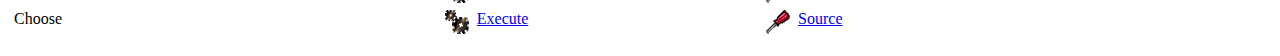
<file: apache-tomcat-6.0.18/webapps/examples/jsp/index.html>
<!doctype html public "-//w3c//dtd html 4.0 transitional//en">
<html>
<!--
 Licensed to the Apache Software Foundation (ASF) under one or more
  contributor license agreements.  See the NOTICE file distributed with
  this work for additional information regarding copyright ownership.
  The ASF licenses this file to You under the Apache License, Version 2.0
  (the "License"); you may not use this file except in compliance with
  the License.  You may obtain a copy of the License at

      http://www.apache.org/licenses/LICENSE-2.0

  Unless required by applicable law or agreed to in writing, software
  distributed under the License is distributed on an "AS IS" BASIS,
  WITHOUT WARRANTIES OR CONDITIONS OF ANY KIND, either express or implied.
  See the License for the specific language governing permissions and
  limitations under the License.
-->
<head>
   <meta http-equiv="Content-Type" content="text/html; charset=iso-8859-1">
   <meta name="GENERATOR" content="Mozilla/4.61 [en] (WinNT; I) [Netscape]">
   <meta name="Author" content="Anil K. Vijendran">
   <title>JSP Examples</title>
</head>
<body bgcolor="#FFFFFF">
<b><font face="Arial, Helvetica, sans-serif"><font size=+2>JSP
Samples</font></font></b>
<p>This is a collection of samples demonstrating the usage of different
parts of the Java Server Pages (JSP) specification.  Both JSP 2.0 and
JSP 1.2 examples are presented below.
<p>These examples will only work when these pages are being served by a
servlet engine; of course, we recommend
<a href="http://tomcat.apache.org/">Tomcat</a>.
They will not work if you are viewing these pages via a
"file://..." URL.
<p>To navigate your way through the examples, the following icons will
help:
<br>&nbsp;
<table BORDER=0 CELLSPACING=5 WIDTH="85%" >
<tr VALIGN=TOP>
<td WIDTH="30"><img SRC="images/execute.gif" ></td>

<td>Execute the example</td>
</tr>

<tr VALIGN=TOP>
<td WIDTH="30"><img SRC="images/code.gif" height=24 width=24></td>

<td>Look at the source code for the example</td>
</tr>

<!--<tr VALIGN=TOP>
<td WIDTH="30"><img SRC="images/read.gif" height=24 width=24></td>

<td>Read more about this feature</td>
-->

</tr>
<tr VALIGN=TOP>
<td WIDTH="30"><img SRC="images/return.gif" height=24 width=24></td>

<td>Return to this screen</td>
</tr>
</table>

<p>Tip: For session scoped beans to work, the cookies must be enabled.
This can be done using browser options.
<br>&nbsp;
<br>
<b><u><font size="+1">JSP 2.0 Examples</font></u></b><br>

<table BORDER=0 CELLSPACING=5 WIDTH="85%" >
<tr valign=TOP>
<td><b>Expression Language</b></td>
</tr>

<tr valign=TOP>
<td>Basic Arithmetic</td>
<td valign=TOP width="30%"><a href="jsp2/el/basic-arithmetic.jsp"><img src="images/execute.gif" hspace=4 border=0  align=top></a><a href="jsp2/el/basic-arithmetic.jsp">Execute</a></td>

<td width="30%"><a href="jsp2/el/basic-arithmetic.html"><img SRC="images/code.gif" HSPACE=4 BORDER=0 height=24 width=24 align=TOP></a><a href="jsp2/el/basic-arithmetic.html">Source</a></td>
</tr>

<tr valign=TOP>
<td>Basic Comparisons</td>
<td valign=TOP width="30%"><a href="jsp2/el/basic-comparisons.jsp"><img src="images/execute.gif" hspace=4 border=0  align=top></a><a href="jsp2/el/basic-comparisons.jsp">Execute</a></td>

<td width="30%"><a href="jsp2/el/basic-comparisons.html"><img SRC="images/code.gif" HSPACE=4 BORDER=0 height=24 width=24 align=TOP></a><a href="jsp2/el/basic-comparisons.html">Source</a></td>
</tr>

<tr valign=TOP>
<td>Implicit Objects</td>
<td valign=TOP width="30%"><a href="jsp2/el/implicit-objects.jsp?foo=bar"><img src="images/execute.gif" hspace=4 border=0  align=top></a><a href="jsp2/el/implicit-objects.jsp?foo=bar">Execute</a></td>

<td width="30%"><a href="jsp2/el/implicit-objects.html"><img SRC="images/code.gif" HSPACE=4 BORDER=0 height=24 width=24 align=TOP></a><a href="jsp2/el/implicit-objects.html">Source</a></td>
</tr>
<tr valign=TOP>

<td>Functions</td>
<td valign=TOP width="30%"><a href="jsp2/el/functions.jsp?foo=JSP+2.0"><img src="images/execute.gif" hspace=4 border=0  align=top></a><a href="jsp2/el/functions.jsp?foo=JSP+2.0">Execute</a></td>

<td width="30%"><a href="jsp2/el/functions.html"><img SRC="images/code.gif" HSPACE=4 BORDER=0 height=24 width=24 align=TOP></a><a href="jsp2/el/functions.html">Source</a></td>
</tr>

<tr valign=TOP>
<td><br><b>SimpleTag Handlers and JSP Fragments</b></td>
</tr>

<tr valign=TOP>
<td>Hello World Tag</td>
<td valign=TOP width="30%"><a href="jsp2/simpletag/hello.jsp"><img src="images/execute.gif" hspace=4 border=0  align=top></a><a href="jsp2/simpletag/hello.jsp">Execute</a></td>

<td width="30%"><a href="jsp2/simpletag/hello.html"><img SRC="images/code.gif" HSPACE=4 BORDER=0 height=24 width=24 align=TOP></a><a href="jsp2/simpletag/hello.html">Source</a></td>
</tr>

<tr valign=TOP>
<td>Repeat Tag</td>
<td valign=TOP width="30%"><a href="jsp2/simpletag/repeat.jsp"><img src="images/execute.gif" hspace=4 border=0  align=top></a><a href="jsp2/simpletag/repeat.jsp">Execute</a></td>

<td width="30%"><a href="jsp2/simpletag/repeat.html"><img SRC="images/code.gif" HSPACE=4 BORDER=0 height=24 width=24 align=TOP></a><a href="jsp2/simpletag/repeat.html">Source</a></td>
</tr>

<tr valign=TOP>
<td>Book Example</td>
<td valign=TOP width="30%"><a href="jsp2/simpletag/book.jsp"><img src="images/execute.gif" hspace=4 border=0  align=top></a><a href="jsp2/simpletag/book.jsp">Execute</a></td>

<td width="30%"><a href="jsp2/simpletag/book.html"><img SRC="images/code.gif" HSPACE=4 BORDER=0 height=24 width=24 align=TOP></a><a href="jsp2/simpletag/book.html">Source</a></td>
</tr>

<tr valign=TOP>
<td><br><b>Tag Files</b></td>
</tr>

<tr valign=TOP>
<td>Hello World Tag File</td>
<td valign=TOP width="30%"><a href="jsp2/tagfiles/hello.jsp"><img src="images/execute.gif" hspace=4 border=0  align=top></a><a href="jsp2/tagfiles/hello.jsp">Execute</a></td>

<td width="30%"><a href="jsp2/tagfiles/hello.html"><img SRC="images/code.gif" HSPACE=4 BORDER=0 height=24 width=24 align=TOP></a><a href="jsp2/tagfiles/hello.html">Source</a></td>
</tr>

<tr valign=TOP>
<td>Panel Tag File</td>
<td valign=TOP width="30%"><a href="jsp2/tagfiles/panel.jsp"><img src="images/execute.gif" hspace=4 border=0  align=top></a><a href="jsp2/tagfiles/panel.jsp">Execute</a></td>

<td width="30%"><a href="jsp2/tagfiles/panel.html"><img SRC="images/code.gif" HSPACE=4 BORDER=0 height=24 width=24 align=TOP></a><a href="jsp2/tagfiles/panel.html">Source</a></td>
</tr>

<tr valign=TOP>
<td>Display Products Example</td>
<td valign=TOP width="30%"><a href="jsp2/tagfiles/products.jsp"><img src="images/execute.gif" hspace=4 border=0  align=top></a><a href="jsp2/tagfiles/products.jsp">Execute</a></td>

<td width="30%"><a href="jsp2/tagfiles/products.html"><img SRC="images/code.gif" HSPACE=4 BORDER=0 height=24 width=24 align=TOP></a><a href="jsp2/tagfiles/products.html">Source</a></td>
</tr>

<tr valign=TOP>
<td><br><b>New JSP XML Syntax (.jspx)</b></td>
</tr>

<tr valign=TOP>
<td>XHTML Basic Example</td>
<td valign=TOP width="30%"><a href="jsp2/jspx/basic.jspx"><img src="images/execute.gif" hspace=4 border=0  align=top></a><a href="jsp2/jspx/basic.jspx">Execute</a></td>

<td width="30%"><a href="jsp2/jspx/basic.html"><img SRC="images/code.gif" HSPACE=4 BORDER=0 height=24 width=24 align=TOP></a><a href="jsp2/jspx/basic.html">Source</a></td>
</tr>

<tr valign=TOP>
<td>SVG (Scalable Vector Graphics)</td>
<td valign=TOP width="30%"><a href="jsp2/jspx/svgexample.html"><img src="images/execute.gif" hspace=4 border=0  align=top></a><a href="jsp2/jspx/svgexample.html">Execute</a></td>

<td width="30%"><a href="jsp2/jspx/textRotate.html"><img SRC="images/code.gif" HSPACE=4 BORDER=0 height=24 width=24 align=TOP></a><a href="jsp2/jspx/textRotate.html">Source</a></td>
</tr>

<tr valign=TOP>
<td><br><b>Other JSP 2.0 Features</b></td>
</tr>

<tr valign=TOP>
<td>&lt;jsp:attribute&gt; and &lt;jsp:body&gt;</td>
<td valign=TOP width="30%"><a href="jsp2/jspattribute/jspattribute.jsp"><img src="images/execute.gif" hspace=4 border=0  align=top></a><a href="jsp2/jspattribute/jspattribute.jsp">Execute</a></td>

<td width="30%"><a href="jsp2/jspattribute/jspattribute.html"><img SRC="images/code.gif" HSPACE=4 BORDER=0 height=24 width=24 align=TOP></a><a href="jsp2/jspattribute/jspattribute.html">Source</a></td>
</tr>

<tr valign=TOP>
<td>Shuffle Example</td>
<td valign=TOP width="30%"><a href="jsp2/jspattribute/shuffle.jsp"><img src="images/execute.gif" hspace=4 border=0  align=top></a><a href="jsp2/jspattribute/shuffle.jsp">Execute</a></td>

<td width="30%"><a href="jsp2/jspattribute/shuffle.html"><img SRC="images/code.gif" HSPACE=4 BORDER=0 height=24 width=24 align=TOP></a><a href="jsp2/jspattribute/shuffle.html">Source</a></td>
</tr>

<tr valign=TOP>
<td>Attributes With Dynamic Names</td>
<td valign=TOP width="30%"><a href="jsp2/misc/dynamicattrs.jsp"><img src="images/execute.gif" hspace=4 border=0  align=top></a><a href="jsp2/misc/dynamicattrs.jsp">Execute</a></td>

<td width="30%"><a href="jsp2/misc/dynamicattrs.html"><img SRC="images/code.gif" HSPACE=4 BORDER=0 height=24 width=24 align=TOP></a><a href="jsp2/misc/dynamicattrs.html">Source</a></td>
</tr>

<tr valign=TOP>
<td>JSP Configuration</td>
<td valign=TOP width="30%"><a href="jsp2/misc/config.jsp"><img src="images/execute.gif" hspace=4 border=0  align=top></a><a href="jsp2/misc/config.jsp">Execute</a></td>

<td width="30%"><a href="jsp2/misc/config.html"><img SRC="images/code.gif" HSPACE=4 BORDER=0 height=24 width=24 align=TOP></a><a href="jsp2/misc/config.html">Source</a></td>
</tr>

</table>

<br>
<b><u><font size="+1">JSP 1.2 Examples</font></u></b><br>
<table BORDER=0 CELLSPACING=5 WIDTH="85%" >
<tr VALIGN=TOP>
<td>Numberguess&nbsp;</td>

<td VALIGN=TOP WIDTH="30%"><a href="num/numguess.jsp"><img SRC="images/execute.gif" HSPACE=4 BORDER=0  align=TOP></a><a href="num/numguess.jsp">Execute</a></td>

<td WIDTH="30%"><a href="num/numguess.html"><img SRC="images/code.gif" HSPACE=4 BORDER=0 height=24 width=24 align=TOP></a><a href="num/numguess.html">Source</a></td>
</tr>

<tr VALIGN=TOP>
<td>Date&nbsp;</td>

<td VALIGN=TOP WIDTH="30%"><a href="dates/date.jsp"><img SRC="images/execute.gif" HSPACE=4 BORDER=0  align=TOP></a><a href="dates/date.jsp">Execute</a></td>

<td WIDTH="30%"><a href="dates/date.html"><img SRC="images/code.gif" HSPACE=4 BORDER=0 height=24 width=24 align=TOP></a><a href="dates/date.html">Source</a></td>
</tr>

<tr VALIGN=TOP>
<td>Snoop</td>

<td WIDTH="30%"><a href="snp/snoop.jsp"><img SRC="images/execute.gif" HSPACE=4 BORDER=0  align=TOP></a><a href="snp/snoop.jsp">Execute</a></td>

<td WIDTH="30%"><a href="snp/snoop.html"><img SRC="images/code.gif" HSPACE=4 BORDER=0 height=24 width=24 align=TOP></a><a href="snp/snoop.html">Source</a></td>
</tr>

<tr VALIGN=TOP>
<td>ErrorPage&nbsp;</td>

<td WIDTH="30%"><a href="error/error.html"><img SRC="images/execute.gif" HSPACE=4 BORDER=0  align=TOP></a><a href="error/error.html">Execute</a></td>

<td WIDTH="30%"><a href="error/er.html"><img SRC="images/code.gif" HSPACE=4 BORDER=0 height=24 width=24 align=TOP></a><a href="error/er.html">Source</a></td>
</tr>

<tr VALIGN=TOP>
<td>Carts&nbsp;</td>

<td VALIGN=TOP WIDTH="30%"><a href="sessions/carts.html"><img SRC="images/execute.gif" HSPACE=4 BORDER=0  align=TOP></a><a href="sessions/carts.html">Execute</a></td>

<td WIDTH="30%"><a href="sessions/crt.html"><img SRC="images/code.gif" HSPACE=4 BORDER=0 height=24 width=24 align=TOP></a><a href="sessions/crt.html">Source</a></td>
</tr>

<tr VALIGN=TOP>
<td>Checkbox&nbsp;</td>

<td VALIGN=TOP WIDTH="30%"><a href="checkbox/check.html"><img SRC="images/execute.gif" HSPACE=4 BORDER=0  align=TOP></a><a href="checkbox/check.html">Execute</a></td>

<td WIDTH="30%"><a href="checkbox/cresult.html"><img SRC="images/code.gif" HSPACE=4 BORDER=0 height=24 width=24 align=TOP></a><a href="checkbox/cresult.html">Source</a></td>
</tr>

<tr VALIGN=TOP>
<td>Color&nbsp;</td>

<td VALIGN=TOP WIDTH="30%"><a href="colors/colors.html"><img SRC="images/execute.gif" HSPACE=4 BORDER=0  align=TOP></a><a href="colors/colors.html">Execute</a></td>

<td WIDTH="30%"><a href="colors/clr.html.html"><img SRC="images/code.gif" HSPACE=4 BORDER=0 height=24 width=24 align=TOP></a><a href="colors/clr.html">Source</a></td>
</tr>

<tr VALIGN=TOP>
<td>Calendar&nbsp;</td>

<td WIDTH="30%"><a href="cal/login.html"><img SRC="images/execute.gif" HSPACE=4 BORDER=0  align=TOP></a><a href="cal/login.html">Execute</a></td>

<td WIDTH="30%"><a href="cal/calendar.html"><img SRC="images/code.gif" HSPACE=4 BORDER=0 height=24 width=24 align=TOP></a><a href="cal/calendar.html">Source</a></td>
</tr>

<tr VALIGN=TOP>
<td>Include&nbsp;</td>

<td VALIGN=TOP WIDTH="30%"><a href="/include/include.jsp"><img SRC="images/execute.gif" HSPACE=4 BORDER=0  align=TOP></a><a href="include/include.jsp">Execute</a></td>

<td WIDTH="30%"><a href="include/inc.html"><img SRC="images/code.gif" HSPACE=4 BORDER=0 height=24 width=24 align=TOP></a><a href="include/inc.html">Source</a></td>
</tr>

<tr VALIGN=TOP>
<td>Forward&nbsp;</td>

<td VALIGN=TOP WIDTH="30%"><a href="forward/forward.jsp"><img SRC="images/execute.gif" HSPACE=4 BORDER=0  align=TOP></a><a href="forward/forward.jsp">Execute</a></td>

<td WIDTH="30%"><a href="forward/fwd.html"><img SRC="images/code.gif" HSPACE=4 BORDER=0 height=24 width=24 align=TOP></a><a href="forward/fwd.html">Source</a></td>
</tr>

<tr VALIGN=TOP>
<td>Plugin&nbsp;</td>

<td VALIGN=TOP WIDTH="30%"><a href="plugin/plugin.jsp"><img SRC="images/execute.gif" HSPACE=4 BORDER=0  align=TOP></a><a href="plugin/plugin.jsp">Execute</a></td>

<td WIDTH="30%"><a href="plugin/plugin.html"><img SRC="images/code.gif" HSPACE=4 BORDER=0 height=24 width=24 align=TOP></a><a href="plugin/plugin.html">Source</a></td>
</tr>

<tr VALIGN=TOP>
<td>JSP-Servlet-JSP&nbsp;</td>

<td VALIGN=TOP WIDTH="30%"><a href="jsptoserv/jsptoservlet.jsp"><img SRC="images/execute.gif" HSPACE=4 BORDER=0  align=TOP></a><a href="jsptoserv/jsptoservlet.jsp">Execute</a></td>

<td WIDTH="30%"><a href="jsptoserv/jts.html"><img SRC="images/code.gif" HSPACE=4 BORDER=0 height=24 width=24 align=TOP></a><a href="jsptoserv/jts.html">Source</a></td>
</tr>

<tr VALIGN=TOP>
<td>Custom tag example</td>

<td VALIGN=TOP WIDTH="30%"><a href="simpletag/foo.jsp"><img SRC="images/execute.gif" HSPACE=4 BORDER=0  align=TOP></a><a href="simpletag/foo.jsp">Execute</a></td>

<td WIDTH="30%"><a href="simpletag/foo.html"><img SRC="images/code.gif" HSPACE=4 BORDER=0 height=24 width=24 align=TOP></a><a href="simpletag/foo.html">Source</a></td>
</tr>

<tr valign=TOP>
<td>XML syntax example</td>
<td valign=TOP width="30%"><a href="xml/xml.jsp"><img src="images/execute.gif" hspace=4 border=0  align=top></a><a href="xml/xml.jsp">Execute</a></td>

<td width="30%"><a href="xml/xml.html"><img SRC="images/code.gif" HSPACE=4 BORDER=0 height=24 width=24 align=TOP></a><a href="xml/xml.html">Source</a></td>
</tr>

</table>

<br/>
<b><u><font size="+1">Tag Plugins</font></u></b><br>
<table BORDER=0 CELLSPACING=5 WIDTH="85%" >

<tr VALIGN=TOP>
  <td>If&nbsp;</td>
  <td VALIGN=TOP WIDTH="30%">
    <a href="tagplugin/if.jsp"><img SRC="images/execute.gif" HSPACE=4 BORDER=0  
align=TOP></a>
    <a href="tagplugin/if.jsp">Execute</a>
  </td>
  <td WIDTH="30%">
    <a href="tagplugin/if.html"><img SRC="images/code.gif" HSPACE=4 BORDER=0 hei
ght=24 width=24 align=TOP></a>
    <a href="tagplugin/if.html">Source</a>
  </td>
</tr>

<tr VALIGN=TOP>
  <td>ForEach&nbsp;</td>
  <td VALIGN=TOP WIDTH="30%">
    <a href="tagplugin/foreach.jsp"><img SRC="images/execute.gif" HSPACE=4 BORDER=0  
align=TOP></a>
    <a href="tagplugin/foreach.jsp">Execute</a>
  </td>
  <td WIDTH="30%">
    <a href="tagplugin/foreach.html"><img SRC="images/code.gif" HSPACE=4 BORDER=0 hei
ght=24 width=24 align=TOP></a>
    <a href="tagplugin/foreach.html">Source</a>
  </td>
</tr>

<tr VALIGN=TOP>
  <td>Choose&nbsp;</td>
  <td VALIGN=TOP WIDTH="30%">
    <a href="tagplugin/choose.jsp"><img SRC="images/execute.gif" HSPACE=4 BORDER=0  align=TOP></a>
    <a href="tagplugin/choose.jsp">Execute</a>
  </td>
  <td WIDTH="30%">
    <a href="tagplugin/choose.html"><img SRC="images/code.gif" HSPACE=4 BORDER=0 height=24 width=24 align=TOP></a>
    <a href="tagplugin/choose.html">Source</a>
  </td>
</tr>

</table>

</body>
</html>
</file>
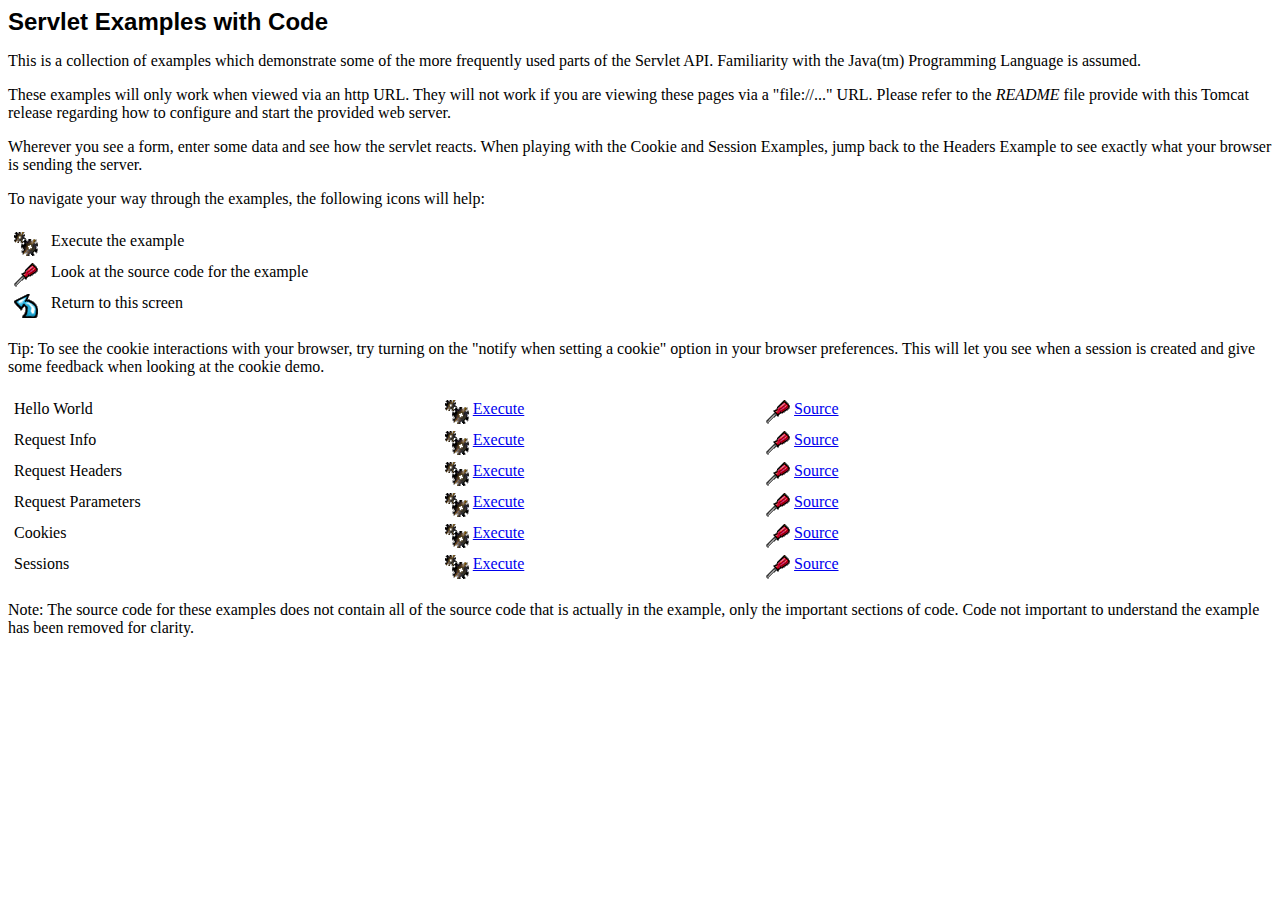
<file: apache-tomcat-6.0.18/webapps/examples/servlets/index.html>
<!--
 Licensed to the Apache Software Foundation (ASF) under one or more
  contributor license agreements.  See the NOTICE file distributed with
  this work for additional information regarding copyright ownership.
  The ASF licenses this file to You under the Apache License, Version 2.0
  (the "License"); you may not use this file except in compliance with
  the License.  You may obtain a copy of the License at

      http://www.apache.org/licenses/LICENSE-2.0

  Unless required by applicable law or agreed to in writing, software
  distributed under the License is distributed on an "AS IS" BASIS,
  WITHOUT WARRANTIES OR CONDITIONS OF ANY KIND, either express or implied.
  See the License for the specific language governing permissions and
  limitations under the License.
-->
<!doctype html public "-//w3c//dtd html 4.0 transitional//en">
<html>
<head>
   <meta http-equiv="Content-Type" content="text/html; charset=iso-8859-1">
   <meta name="GENERATOR" content="Mozilla/4.61 [en] (WinNT; I) [Netscape]">
   <meta name="Author" content="Anil K. Vijendran">
   <title>Servlet Examples</title>
</head>
<body bgcolor="#FFFFFF">
<b><font face="Arial, Helvetica, sans-serif"><font size=+2>Servlet
Examples with Code</font></font></b>
<p>This is a collection of examples which demonstrate some of the more
frequently used parts of the Servlet API. Familiarity with the Java(tm)
Programming Language is assumed.
<p>These examples will only work when viewed via an http URL. They will
not work if you are viewing these pages via a "file://..." URL. Please
refer to the <i>README</i> file provide with this Tomcat release regarding
how to configure and start the provided web server.
<p>Wherever you see a form, enter some data and see how the servlet reacts.
When playing with the Cookie and Session Examples, jump back to the Headers
Example to see exactly what your browser is sending the server.
<p>To navigate your way through the examples, the following icons will
help:
<br>&nbsp;
<table BORDER=0 CELLSPACING=5 WIDTH="85%" >
<tr VALIGN=TOP>
<td WIDTH="30"><img SRC="images/execute.gif" ></td>

<td>Execute the example</td>
</tr>

<tr VALIGN=TOP>
<td WIDTH="30"><img SRC="images/code.gif" height=24 width=24></td>

<td>Look at the source code for the example</td>
</tr>

<tr VALIGN=TOP>
<td WIDTH="30"><img SRC="images/return.gif" height=24 width=24></td>

<td>Return to this screen</td>
</tr>
</table>

<p>Tip: To see the cookie interactions with your browser, try turning on
the "notify when setting a cookie" option in your browser preferences.
This will let you see when a session is created and give some feedback
when looking at the cookie demo.
<br>&nbsp;
<table BORDER=0 CELLSPACING=5 WIDTH="85%" >
<tr VALIGN=TOP>
<td>Hello World</td>

<td VALIGN=TOP WIDTH="30%"><a href="servlet/HelloWorldExample"><img SRC="images/execute.gif" HSPACE=4 BORDER=0  align=TOP></a><a href="servlet/HelloWorldExample">Execute</a></td>

<td WIDTH="30%"><a href="helloworld.html"><img SRC="images/code.gif" HSPACE=4 BORDER=0 height=24 width=24 align=TOP></a><a href="helloworld.html">Source</a></td>
</tr>

<tr VALIGN=TOP>
<td>Request Info</td>

<td WIDTH="30%"><a href="servlet/RequestInfoExample"><img SRC="images/execute.gif" HSPACE=4 BORDER=0  align=TOP></a><a href="servlet/RequestInfoExample">Execute</a></td>

<td WIDTH="30%"><a href="reqinfo.html"><img SRC="images/code.gif" HSPACE=4 BORDER=0 height=24 width=24 align=TOP></a><a href="reqinfo.html">Source</a></td>
</tr>

<tr VALIGN=TOP>
<td>Request Headers</td>

<td WIDTH="30%"><a href="servlet/RequestHeaderExample"><img SRC="images/execute.gif" HSPACE=4 BORDER=0  align=TOP></a><a href="servlet/RequestHeaderExample">Execute</a></td>

<td WIDTH="30%"><a href="reqheaders.html"><img SRC="images/code.gif" HSPACE=4 BORDER=0 height=24 width=24 align=TOP></a><a href="reqheaders.html">Source</a></td>
</tr>

<tr VALIGN=TOP>
<td>Request Parameters</td>

<td WIDTH="30%"><a href="servlet/RequestParamExample"><img SRC="images/execute.gif" HSPACE=4 BORDER=0  align=TOP></a><a href="servlet/RequestParamExample">Execute</a></td>

<td WIDTH="30%"><a href="reqparams.html"><img SRC="images/code.gif" HSPACE=4 BORDER=0 height=24 width=24 align=TOP></a><a href="reqparams.html">Source</a></td>
</tr>

<tr VALIGN=TOP>
<td>Cookies</td>

<td WIDTH="30%"><a href="servlet/CookieExample"><img SRC="images/execute.gif" HSPACE=4 BORDER=0  align=TOP></a><a href="servlet/CookieExample">Execute</a></td>

<td WIDTH="30%"><a href="cookies.html"><img SRC="images/code.gif" HSPACE=4 BORDER=0 height=24 width=24 align=TOP></a><a href="cookies.html">Source</a></td>
</tr>

<tr VALIGN=TOP>
<td>Sessions</td>

<td WIDTH="30%"><a href="servlet/SessionExample"><img SRC="images/execute.gif" HSPACE=4 BORDER=0  align=TOP></a><a href="servlet/SessionExample">Execute</a></td>

<td WIDTH="30%"><a href="sessions.html"><img SRC="images/code.gif" HSPACE=4 BORDER=0 height=24 width=24 align=TOP></a><a href="sessions.html">Source</a></td>
</tr>
</table>

<p>Note: The source code for these examples does not contain all of the
source code that is actually in the example, only the important sections
of code. Code not important to understand the example has been removed
for clarity.
</body>
</html>
</file>
